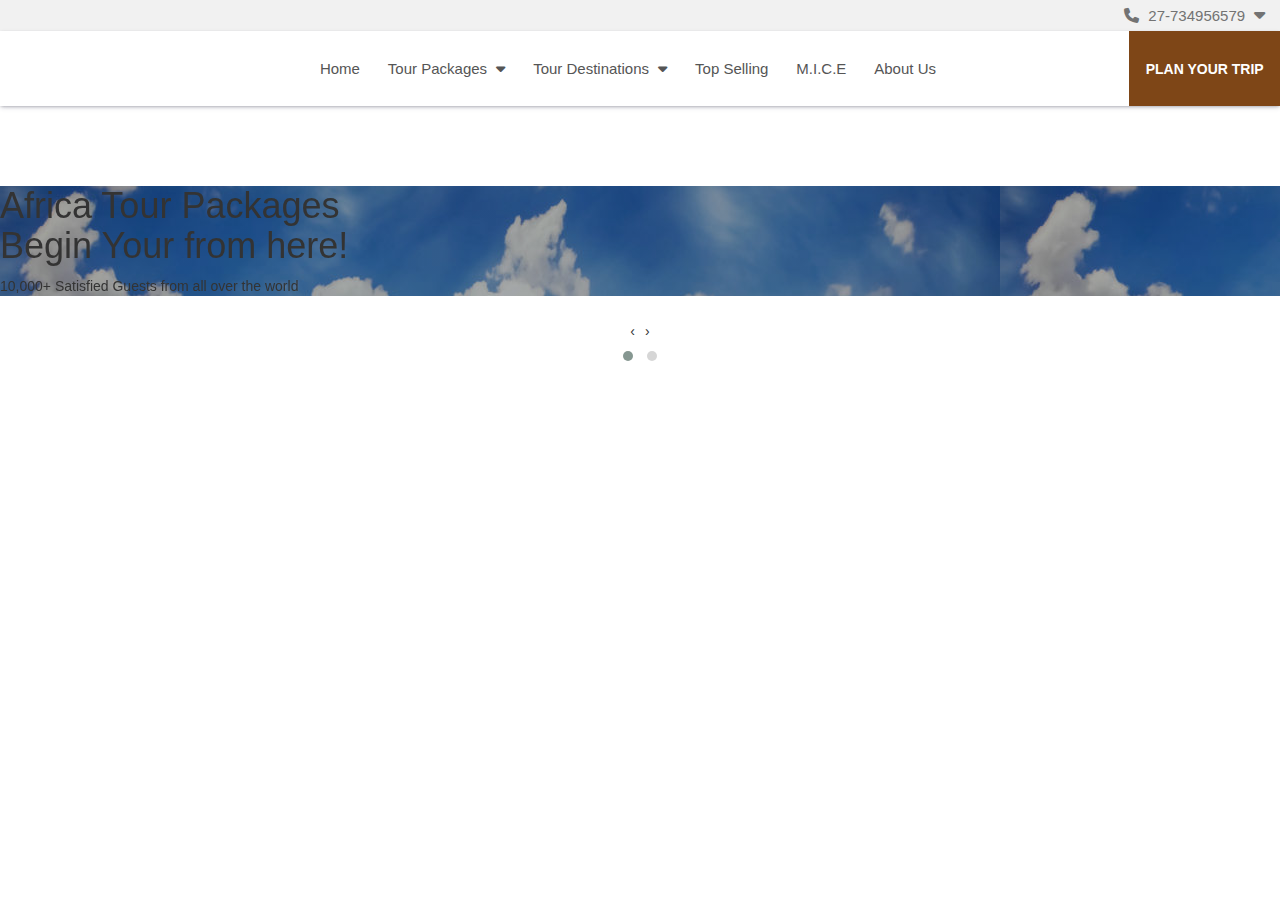
<file: index copy 2.html>
<!DOCTYPE html>
<html lang="en">

<head>
    <meta charset="UTF-8" />
    <meta name="viewport" content="width=device-width, initial-scale=1.0" />
    <title>Document</title>

    <link rel="stylesheet" href="https://cdn.jsdelivr.net/npm/bootstrap@3.3.7/dist/css/bootstrap.min.css"
        integrity="sha384-BVYiiSIFeK1dGmJRAkycuHAHRg32OmUcww7on3RYdg4Va+PmSTsz/K68vbdEjh4u" crossorigin="anonymous" />
    <script src="https://cdn.jsdelivr.net/npm/bootstrap@3.3.7/dist/js/bootstrap.min.js"
        integrity="sha384-Tc5IQib027qvyjSMfHjOMaLkfuWVxZxUPnCJA7l2mCWNIpG9mGCD8wGNIcPD7Txa"
        crossorigin="anonymous"></script>
    <link rel="stylesheet" href="css/owl.carousel.min.css" />
    <link rel="stylesheet" href="https://cdnjs.cloudflare.com/ajax/libs/font-awesome/6.6.0/css/all.min.css" />
    <link rel="stylesheet" href="css/owl.theme.default.min.css" />
    <link rel="stylesheet" href="css/style.css" />
    <script src="js/jquery.min.js"></script>
    <script src="js/owl.carousel.min.js"></script>
</head>

<body>
    <header>
        <div class="topHeader">
            <div class="right">
                <div class="phone">
                    <i class="fa fa-phone" aria-hidden="true"></i>
                    <a href="tel:27-734956579">27-734956579</a>
                    <i class="fa-solid fa-caret-down"></i>

                    <div class="phoneMore">
                        <ul>
                            <a target="_self" href="https://wa.me/27734956579">

                                <li>
                                    <span><i class="fa fa-brands fa-whatsapp"></i></span>
                                    <span>
                                        <h5>Whatsapp</h5>
                                        <h6>27-734956579</h6>
                                    </span>
                                </li>
                            </a>
                            <a href="tel:9643674679">
                                <li>
                                    <span>
                                        <i class="fa fa-solid fa-headset"></i>
                                    </span>
                                    <span>
                                        <h5>Callus</h5>
                                        <h6>27-734956579</h6>

                                    </span>
                                </li>
                            </a>
                            <a href="#">
                                <li>
                                    <span>
                                        <i class="fa-solid fa-envelope-circle-check fa"></i>
                                    </span>
                                    <span>
                                        <h5>Contact Us</h5>
                                    </span>
                                </li>
                            </a>
                        </ul>
                    </div>
                </div>
            </div>
        </div>
        <div class="mainHeader">
            <div class="logo">
                <img src="./img/bottomlogo.png" alt="" />
            </div>
            <nav>
                <ul>
                    <li><a href="#">Home</a></li>
                    <li>
                        <a href="#">Tour Packages <i class="fa fa-caret-down" aria-hidden="true"></i>
                        </a>
                        <div class="megaMenu megaMenu1">
                            <div class="megaChild">
                                <ul>
                                    <li><a href="#">South Africa <i class="fa fa-angle-down" aria-hidden="true"></i></a>

                                        <div class="menus menu1">
                                            <img src="img/sothafrica.webp" alt="">
                                            <div class="menucontent">
                                                <p>Leap into the kaleidoscope of colours and dramatic landscapes that
                                                    the Indian subcontinent shines from tip to toe. Amazing animals,
                                                    beautiful coastlines, ancient temples, palaces and dramatic scene...
                                                </p>
                                                <!-- <a href="#">View Entire page</a> -->
                                            </div>
                                        </div>

                                    </li>
                                    <li><a href="#">Seychelles <i class="fa fa-angle-down" aria-hidden="true"></i></a>
                                        <div class="menus menu2">
                                            <img src="img/seychelles.webp" alt="">
                                            <div class="menucontent">
                                                <p>Leap into the kaleidoscope of colours and dramatic landscapes that
                                                    the Indian subcontinent shines from tip to toe. Amazing animals,
                                                    beautiful coastlines, ancient temples, palaces and dramatic scene...
                                                </p>
                                                <!-- <a href="#">View Entire page</a> -->
                                            </div>
                                        </div>
                                    </li>
                                    <li><a href="#">Zimbabwe <i class="fa fa-angle-down" aria-hidden="true"></i></a>
                                        <div class="menus menu3">
                                            <img src="img/zimbawe.webp" alt="">
                                            <div class="menucontent">
                                                <p>Leap into the kaleidoscope of colours and dramatic landscapes that
                                                    the Indian subcontinent shines from tip to toe. Amazing animals,
                                                    beautiful coastlines, ancient temples, palaces and dramatic scene...
                                                </p>
                                                <!-- <a href="#">View Entire page</a> -->
                                            </div>
                                        </div>
                                    </li>
                                    <li><a href="#">Zambia <i class="fa fa-angle-down" aria-hidden="true"></i></a>
                                        <div class="menus menu4">
                                            <img src="img/zamibia.webp" alt="">
                                            <div class="menucontent">
                                                <p>Leap into the kaleidoscope of colours and dramatic landscapes that
                                                    the Indian subcontinent shines from tip to toe. Amazing animals,
                                                    beautiful coastlines, ancient temples, palaces and dramatic scene...
                                                </p>
                                                <!-- <a href="#">View Entire page</a> -->
                                            </div>
                                        </div>
                                    </li>
                                    <li><a href="#">Namibia <i class="fa fa-angle-down" aria-hidden="true"></i></a>
                                        <div class="menus menu5">
                                            <img src="img/namibia.webp" alt="">
                                            <div class="menucontent">
                                                <p>Leap into the kaleidoscope of colours and dramatic landscapes that
                                                    the Indian subcontinent shines from tip to toe. Amazing animals,
                                                    beautiful coastlines, ancient temples, palaces and dramatic scene...
                                                </p>
                                                <!-- <a href="#">View Entire page</a> -->
                                            </div>
                                        </div>
                                    </li>
                                    <li><a href="#">Mauritius <i class="fa fa-angle-down" aria-hidden="true"></i></a>
                                        <div class="menus menu6">
                                            <img src="img/mauritius.webp" alt="">
                                            <div class="menucontent">
                                                <p>Leap into the kaleidoscope of colours and dramatic landscapes that
                                                    the Indian subcontinent shines from tip to toe. Amazing animals,
                                                    beautiful coastlines, ancient temples, palaces and dramatic scene...
                                                </p>
                                                <!-- <a href="#">View Entire page</a> -->
                                            </div>
                                        </div>
                                    </li>
                                    <li><a href="#">Kenya <i class="fa fa-angle-down" aria-hidden="true"></i></a>
                                        <div class="menus menu7">
                                            <img src="img/kenya.webp" alt="">
                                            <div class="menucontent">
                                                <p>Leap into the kaleidoscope of colours and dramatic landscapes that
                                                    the Indian subcontinent shines from tip to toe. Amazing animals,
                                                    beautiful coastlines, ancient temples, palaces and dramatic scene...
                                                </p>
                                                <!-- <a href="#">View Entire page</a> -->
                                            </div>
                                        </div>
                                    </li>
                                    <li><a href="#">Botswana <i class="fa fa-angle-down" aria-hidden="true"></i></a>
                                        <div class="menus menu8">
                                            <img src="img/botswana.webp" alt="">
                                            <div class="menucontent">
                                                <p>Leap into the kaleidoscope of colours and dramatic landscapes that
                                                    the Indian subcontinent shines from tip to toe. Amazing animals,
                                                    beautiful coastlines, ancient temples, palaces and dramatic scene...
                                                </p>
                                                <!-- <a href="#">View Entire page</a> -->
                                            </div>
                                        </div>
                                    </li>
                                    <li><a href="#">Tanzania <i class="fa fa-angle-down" aria-hidden="true"></i></a>
                                        <div class="menus menu9">
                                            <img src="img/tanzania.webp" alt="">
                                            <div class="menucontent">
                                                <p>Leap into the kaleidoscope of colours and dramatic landscapes that
                                                    the Indian subcontinent shines from tip to toe. Amazing animals,
                                                    beautiful coastlines, ancient temples, palaces and dramatic scene...
                                                </p>
                                                <!-- <a href="#">View Entire page</a> -->
                                            </div>
                                        </div>
                                    </li>
                                    <li><a href="#">Uganda <i class="fa fa-angle-down" aria-hidden="true"></i></a>
                                        <div class="menus menu10">
                                            <img src="img/uganda.webp" alt="">
                                            <div class="menucontent">
                                                <p>Leap into the kaleidoscope of colours and dramatic landscapes that
                                                    the Indian subcontinent shines from tip to toe. Amazing animals,
                                                    beautiful coastlines, ancient temples, palaces and dramatic scene...
                                                </p>
                                                <!-- <a href="#">View Entire page</a> -->
                                            </div>
                                        </div>
                                    </li>
                                    <li><a href="#">Madagascar <i class="fa fa-angle-down" aria-hidden="true"></i></a>
                                        <div class="menus menu11">
                                            <img src="img/Madagascar.webp" alt="">
                                            <div class="menucontent">
                                                <p>Leap into the kaleidoscope of colours and dramatic landscapes that
                                                    the Indian subcontinent shines from tip to toe. Amazing animals,
                                                    beautiful coastlines, ancient temples, palaces and dramatic scene...
                                                </p>
                                                <!-- <a href="#">View Entire page</a> -->
                                            </div>
                                        </div>
                                    </li>
                                </ul>
                            </div>
                        </div>
                    </li>
                    <li>
                        <a href="#">Tour Destinations <i class="fa fa-caret-down" aria-hidden="true"></i>
                        </a>
                        <div class="megaMenu megamenu2">
                            <div class="megaChild">
                                <ul class="adjust">
                                    <li>
                                        <a href="#">South Africa <i class="fa fa-angle-down" aria-hidden="true"></i></a>

                                        <div class="menus menu1">
                                            <div class="menuchild">
                                                <ul>
                                                    <li><a href="#">Johannesburg</a></li>
                                                    <li><a href="#">Sun City </a></li>

                                                    <li><a href="#">Hazyview</a></li>
                                                    <li><a href="#">Cape Town</a></li>
                                                    <li><a href="#"> Hermanus </a></li>
                                                    <li><a href="#">Mossel Bay</a></li>
                                                    <li><a href="#">George</a></li>
                                                    <li><a href="#">Knysna</a></li>

                                                    <li><a href="#">Plettenberg Bay</a></li>
                                                    <li><a href="#">Port Elizabeth</a></li>
                                                </ul>

                                            </div>
                                            <div class="menuchild">
                                                <ul>
                                                    <li><a href="#">Kwantu Game Reserve</a></li>
                                                    <li><a href="#">Oudtshoorn</a></li>
                                                    <li><a href="#">Durban</a></li>

                                                    <li><a href="#">Midlands Meander</a></li>
                                                    <li><a href="#">Drakensberg</a></li>
                                                    <li><a href="#">Zululand</a></li>

                                                    <li><a href="#">Battlefield</a></li>
                                                    <li><a href="#">Pretoria</a></li>
                                                    <li><a href="#">Kimberley</a></li>
                                                </ul>
                                            </div>
                                            <div class="menuchild">

                                                <ul>


                                                    <li><a href="#">Cape Winelands</a></li>

                                                    <li><a href="#">Hoedspruit</a></li>

                                                    <li><a href="#">Garden Route Game Reserve</a></li>
                                                    <li><a href="#">Manyeleti Game Reserve</a></li>
                                                    <li><a href="#">Lion Sands Game Reserve</a></li>
                                                    <li><a href="#">Khaya Ndlovu Manor House</a></li>
                                                    <li><a href="#">Hectorspruit</a></li>
                                                    <li><a href="#">Entabeni Game Reserve </a></li>
                                                    <li><a href="#">Umfolozi Big 5 Game Reserve</a></li>
                                                    <li><a href="#">Kapama Private Game Reserve</a></li>
                                                    <li><a href="#">Tsitsikamma National Park</a></li>
                                                    <li><a href="#">Sabi Sands Game Reserve</a></li>
                                                    <li><a href="#">Pilanesberg National Park</a></li>
                                                    <li><a href="#">Mabula Private Game Reserve</a></li>
                                                    <li><a href="#">Kruger National Park</a></li>
                                                    <li>
                                                        <a href="#">Karongwe Private Game Reserve</a>
                                                    </li>
                                                    <li>
                                                        <a href="#">Sabi Sabi Private Game Reserve</a>
                                                    </li>
                                                </ul>
                                            </div>
                                            <div class="imgmenu">
                                                <img src="img/sothafrica.webp" alt="" />
                                                <div class="menucontent">
                                                    <p>
                                                        Leap into the kaleidoscope of colours and dramatic
                                                        landscapes that the Indian subcontinent shines
                                                        from tip to toe. Amazing animals, beautiful
                                                        coastlines, ancient temples, palaces and dramatic
                                                        scene...
                                                    </p>
                                                    <!-- <a href="#">View Entire page</a> -->
                                                </div>
                                            </div>
                                        </div>
                                    </li>
                                    <li>
                                        <a href="#">Seychelles <i class="fa fa-angle-down" aria-hidden="true"></i></a>
                                        <div class="menus menu2">
                                            <div class="menuchild">
                                                <ul>
                                                    <li><a href="#">Mahe <i class="fa fa-angle-down"
                                                                aria-hidden="true"></i></a></li>

                                                    <li><a href="#">La Digue <i class="fa fa-angle-down"
                                                                aria-hidden="true"></i></a></li>
                                                    <li><a href="#">Praslin <i class="fa fa-angle-down"
                                                                aria-hidden="true"></i></a></li>
                                                </ul>
                                            </div>
                                            <div class="imgmenu">
                                                <img src="img/seychelles.webp" alt="" />
                                                <div class="menucontent">
                                                    <p>
                                                        Leap into the kaleidoscope of colours and dramatic
                                                        landscapes that the Indian subcontinent shines
                                                        from tip to toe. Amazing animals, beautiful
                                                        coastlines, ancient temples, palaces and dramatic
                                                        scene...
                                                    </p>
                                                    <!-- <a href="#">View Entire page</a> -->
                                                </div>
                                            </div>
                                        </div>
                                    </li>
                                    <li>
                                        <a href="#">Zimbabwe <i class="fa fa-angle-down" aria-hidden="true"></i></a>
                                        <div class="menus menu3">
                                            <div class="menuchild">
                                                <ul>
                                                    <li><a href="#">Victoria Falls </a></li>

                                                    <li><a href="#">Hwange National Park</a></li>
                                                    <li><a href="#"> Harare </a></li>
                                                    <li><a href="#"> Matobo National Park </a></li>
                                                    <li><a href="#"> Mana Pools National Park </a></li>
                                                </ul>
                                            </div>
                                            <div class="imgmenu">
                                                <img src="img/zimbawe.webp" alt="" />
                                                <div class="menucontent">
                                                    <p>
                                                        Leap into the kaleidoscope of colours and dramatic
                                                        landscapes that the Indian subcontinent shines
                                                        from tip to toe. Amazing animals, beautiful
                                                        coastlines, ancient temples, palaces and dramatic
                                                        scene...
                                                    </p>
                                                    <!-- <a href="#">View Entire page</a> -->
                                                </div>
                                            </div>
                                        </div>
                                    </li>
                                    <li>
                                        <a href="#">Zambia <i class="fa fa-angle-down" aria-hidden="true"></i></a>
                                        <div class="menus menu4">
                                            <div class="menuchild">
                                                <ul>
                                                    <li><a href="#">Livingstone </a></li>

                                                    <li><a href="#">Lusaka </a></li>
                                                    <li><a href="#"> North Luangwa NP </a></li>
                                                    <li><a href="#"> Chaminuka Game Res</a></li>
                                                    <li><a href="#"> The Islands of Siankaba </a></li>
                                                    <li><a href="#"> South Luangwa National Park </a></li>
                                                </ul>
                                            </div>
                                            <div class="imgmenu">
                                                <img src="img/zamibia.webp" alt="" />
                                                <div class="menucontent">
                                                    <p>
                                                        Leap into the kaleidoscope of colours and dramatic
                                                        landscapes that the Indian subcontinent shines
                                                        from tip to toe. Amazing animals, beautiful
                                                        coastlines, ancient temples, palaces and dramatic
                                                        scene...
                                                    </p>
                                                    <!-- <a href="#">View Entire page</a> -->
                                                </div>
                                            </div>
                                        </div>
                                    </li>
                                    <li>
                                        <a href="#">Namibia <i class="fa fa-angle-down" aria-hidden="true"></i></a>
                                        <div class="menus menu5">
                                            <div class="menuchild">
                                                <ul>
                                                    <li><a href="https://www.africaincoming.com/destination/namibia/windhoek"
                                                            target="_blank" style="font-size:13px">
                                                            Windhoek </a></li>
                                                    <li><a href="https://www.africaincoming.com/destination/namibia/sossusvlei"
                                                            target="_blank" style="font-size:13px">
                                                            Sossusvlei </a></li>
                                                    <li><a href="https://www.africaincoming.com/destination/namibia/swakopmund"
                                                            target="_blank" style="font-size:13px">
                                                            Swakopmund </a></li>
                                                    <li><a href="https://www.africaincoming.com/destination/namibia/etosha-national-park"
                                                            target="_blank" style="font-size:13px">
                                                            Etosha National Park </a></li>
                                                    <li><a href="https://www.africaincoming.com/destination/namibia/kalahari-desert-"
                                                            target="_blank" style="font-size:13px">
                                                            Kalahari Desert </a></li>
                                                    <li><a href="https://www.africaincoming.com/destination/namibia/kaokoland"
                                                            target="_blank" style="font-size:13px">
                                                            Kaokoland </a></li>
                                                    <li><a href="https://www.africaincoming.com/destination/namibia/damaraland"
                                                            target="_blank" style="font-size:13px">
                                                            Damaraland </a></li>
                                                </ul>
                                            </div>
                                            <div class="imgmenu">
                                                <img src="img/namibia.webp" alt="" />
                                                <div class="menucontent">
                                                    <p>
                                                        Leap into the kaleidoscope of colours and dramatic
                                                        landscapes that the Indian subcontinent shines
                                                        from tip to toe. Amazing animals, beautiful
                                                        coastlines, ancient temples, palaces and dramatic
                                                        scene...
                                                    </p>
                                                    <!-- <a href="#">View Entire page</a> -->
                                                </div>
                                            </div>
                                        </div>
                                    </li>
                                    <li>
                                        <a href="#">Mauritius <i class="fa fa-angle-down" aria-hidden="true"></i></a>
                                        <div class="menus menu6">
                                            <div class="menuchild">
                                                <ul>
                                                    <li><a href="#">Windhoek </a></li>
                                                    <li><a href="#">Sossusvlei </a></li>
                                                    <li><a href="#"> Swakopmund </a></li>
                                                    <li><a href="#"> Etosha National Park </a></li>
                                                    <li><a href="#"> Kalahari Desert </a></li>
                                                    <li><a href="#"> Kaokoland </a></li>
                                                    <li><a href="#"> Damaraland </a></li>
                                                </ul>
                                            </div>
                                            <div class="imgmenu">
                                                <img src="img/mauritius.webp" alt="" />
                                                <div class="menucontent">
                                                    <p>
                                                        Leap into the kaleidoscope of colours and dramatic
                                                        landscapes that the Indian subcontinent shines
                                                        from tip to toe. Amazing animals, beautiful
                                                        coastlines, ancient temples, palaces and dramatic
                                                        scene...
                                                    </p>
                                                    <!-- <a href="#">View Entire page</a> -->
                                                </div>
                                            </div>
                                        </div>
                                    </li>
                                    <li>
                                        <a href="#">Kenya <i class="fa fa-angle-down" aria-hidden="true"></i></a>
                                        <div class="menus menu7">
                                            <div class="menuchild">
                                                <ul>
                                                    <li><a href="https://www.africaincoming.com/destination/kenya/nairobi"
                                                            target="_blank" style="font-size:13px">
                                                            Nairobi </a></li>
                                                    <li><a href="https://www.africaincoming.com/destination/kenya/lake-naivasha"
                                                            target="_blank" style="font-size:13px">
                                                            Lake Naivasha </a></li>
                                                    <li><a href="https://www.africaincoming.com/destination/kenya/maasai-mara"
                                                            target="_blank" style="font-size:13px">
                                                            Maasai Mara </a></li>
                                                    <li><a href="https://www.africaincoming.com/destination/kenya/lake-nakuru"
                                                            target="_blank" style="font-size:13px">
                                                            Lake Nakuru </a></li>
                                                    <li><a href="https://www.africaincoming.com/destination/kenya/amboseli-national-park"
                                                            target="_blank" style="font-size:13px">
                                                            Amboseli National Park </a></li>
                                                    <li><a href="https://www.africaincoming.com/destination/kenya/mombasa"
                                                            target="_blank" style="font-size:13px">
                                                            Mombasa </a></li>
                                                    <li><a href="https://www.africaincoming.com/destination/kenya/tsavo-national-park"
                                                            target="_blank" style="font-size:13px">
                                                            Tsavo National Park </a></li>
                                                    <li><a href="https://www.africaincoming.com/destination/kenya/ol-pejeta-conservancy"
                                                            target="_blank" style="font-size:13px">
                                                            Ol Pejeta Conservancy </a></li>
                                                </ul>
                                            </div>
                                            <div class="imgmenu">
                                                <img src="img/kenya.webp" alt="" />
                                                <div class="menucontent">
                                                    <p>
                                                        Leap into the kaleidoscope of colours and dramatic
                                                        landscapes that the Indian subcontinent shines
                                                        from tip to toe. Amazing animals, beautiful
                                                        coastlines, ancient temples, palaces and dramatic
                                                        scene...
                                                    </p>
                                                    <!-- <a href="#">View Entire page</a> -->
                                                </div>
                                            </div>
                                        </div>
                                    </li>
                                    <li>
                                        <a href="#">Botswana <i class="fa fa-angle-down" aria-hidden="true"></i></a>
                                        <div class="menus menu8">
                                            <div class="menuchild">
                                                <ul>
                                                    <li><a href="https://www.africaincoming.com/destination/botswana/chobe-national-park"
                                                            target="_blank" style="font-size:13px">
                                                            Chobe National Park </a></li>
                                                    <li><a href="https://www.africaincoming.com/destination/botswana/okavango-delta"
                                                            target="_blank" style="font-size:13px">
                                                            Okavango Delta </a></li>
                                                    <li><a href="https://www.africaincoming.com/destination/botswana/moremi-game-reserve"
                                                            target="_blank" style="font-size:13px">
                                                            Moremi Game Reserve </a></li>
                                                    <li><a href="https://www.africaincoming.com/destination/botswana/maun"
                                                            target="_blank" style="font-size:13px">
                                                            Maun </a></li>
                                                    <li><a href="https://www.africaincoming.com/destination/botswana/makgadikgadi-pans"
                                                            target="_blank" style="font-size:13px">
                                                            Makgadikgadi Pans </a></li>
                                                </ul>
                                            </div>
                                            <div class="imgmenu">
                                                <img src="img/botswana.webp" alt="" />
                                                <div class="menucontent">
                                                    <p>
                                                        Leap into the kaleidoscope of colours and dramatic
                                                        landscapes that the Indian subcontinent shines
                                                        from tip to toe. Amazing animals, beautiful
                                                        coastlines, ancient temples, palaces and dramatic
                                                        scene...
                                                    </p>
                                                    <!-- <a href="#">View Entire page</a> -->
                                                </div>
                                            </div>
                                        </div>
                                    </li>
                                    <li>
                                        <a href="#">Tanzania <i class="fa fa-angle-down" aria-hidden="true"></i></a>
                                        <div class="menus menu9">
                                            <div class="menuchild">
                                                <ul>
                                                    <li><a href="https://www.africaincoming.com/destination/tanzania/arusha"
                                                            target="_blank" style="font-size:13px">
                                                            Arusha </a></li>
                                                    <li><a href="https://www.africaincoming.com/destination/tanzania/tarangire-national-park"
                                                            target="_blank" style="font-size:13px">
                                                            Tarangire National Park </a></li>
                                                    <li><a href="https://www.africaincoming.com/destination/tanzania/serengeti-national-park"
                                                            target="_blank" style="font-size:13px">
                                                            Serengeti National Park </a></li>
                                                    <li><a href="https://www.africaincoming.com/destination/tanzania/ngorongoro-"
                                                            target="_blank" style="font-size:13px">
                                                            Ngorongoro </a></li>
                                                    <li><a href="https://www.africaincoming.com/destination/tanzania/zanzibar-"
                                                            target="_blank" style="font-size:13px">
                                                            Zanzibar </a></li>
                                                    <li><a href="https://www.africaincoming.com/destination/tanzania/stone-town"
                                                            target="_blank" style="font-size:13px">
                                                            Stone Town </a></li>
                                                    <li><a href="https://www.africaincoming.com/destination/tanzania/lake-manyara"
                                                            target="_blank" style="font-size:13px">
                                                            Lake Manyara </a></li>
                                                    <li><a href="https://www.africaincoming.com/destination/tanzania/dar-es-salaam"
                                                            target="_blank" style="font-size:13px">
                                                            Dar Es Salaam </a></li>
                                                    <li><a href="https://www.africaincoming.com/destination/tanzania/ruaha-national-park"
                                                            target="_blank" style="font-size:13px">
                                                            Ruaha National Park </a></li>
                                                    <li><a href="https://www.africaincoming.com/destination/tanzania/mikumi-national-park"
                                                            target="_blank" style="font-size:13px">
                                                            Mikumi National Park </a></li>
                                                    <li><a href="https://www.africaincoming.com/destination/tanzania/morogoro"
                                                            target="_blank" style="font-size:13px">
                                                            Morogoro </a></li>
                                                    <li><a href="https://www.africaincoming.com/destination/tanzania/selous-game-reserve"
                                                            target="_blank" style="font-size:13px">
                                                            Selous Game Reserve </a></li>
                                                </ul>
                                            </div>
                                            <div class="imgmenu">
                                                <img src="img/tanzania.webp" alt="" />
                                                <div class="menucontent">
                                                    <p>
                                                        Leap into the kaleidoscope of colours and dramatic
                                                        landscapes that the Indian subcontinent shines
                                                        from tip to toe. Amazing animals, beautiful
                                                        coastlines, ancient temples, palaces and dramatic
                                                        scene...
                                                    </p>
                                                    <!-- <a href="#">View Entire page</a> -->
                                                </div>
                                            </div>
                                        </div>
                                    </li>
                                    <li>
                                        <a href="#">Uganda <i class="fa fa-angle-down" aria-hidden="true"></i></a>
                                        <div class="menus menu10">
                                            <div class="menuchild">
                                                <ul>
                                                    <li><a href="https://www.africaincoming.com/destination/uganda/mabamba-swamp"
                                                            target="_blank" style="font-size:13px">
                                                            Mabamba Swamp </a></li>
                                                    <li><a href="https://www.africaincoming.com/destination/uganda/kampala"
                                                            target="_blank" style="font-size:13px">
                                                            Kampala </a></li>
                                                    <li><a href="https://www.africaincoming.com/destination/uganda/budongo-forest"
                                                            target="_blank" style="font-size:13px">
                                                            Budongo Forest </a></li>
                                                    <li><a href="https://www.africaincoming.com/destination/uganda/kibale-national-park"
                                                            target="_blank" style="font-size:13px">
                                                            Kibale National Park </a></li>
                                                    <li><a href="https://www.africaincoming.com/destination/uganda/queen-elizabeth-national-park"
                                                            target="_blank" style="font-size:13px">
                                                            Queen Elizabeth National Park </a></li>
                                                    <li><a href="https://www.africaincoming.com/destination/uganda/murchison-falls-uganda"
                                                            target="_blank" style="font-size:13px">
                                                            Murchison Falls Uganda </a></li>
                                                    <li><a href="https://www.africaincoming.com/destination/uganda/fort-portal"
                                                            target="_blank" style="font-size:13px">
                                                            Fort Portal </a></li>
                                                    <li><a href="https://www.africaincoming.com/destination/uganda/mgahinga-national-park"
                                                            target="_blank" style="font-size:13px">
                                                            Mgahinga National Park </a></li>
                                                    <li><a href="https://www.africaincoming.com/destination/uganda/mbarara"
                                                            target="_blank" style="font-size:13px">
                                                            Mbarara </a></li>
                                                    <li><a href="https://www.africaincoming.com/destination/uganda/bwindi-national-park"
                                                            target="_blank" style="font-size:13px">
                                                            Bwindi National Park </a></li>
                                                    <li><a href="https://www.africaincoming.com/destination/uganda/igongo-cultural-center"
                                                            target="_blank" style="font-size:13px">
                                                            Igongo Cultural Center </a></li>
                                                    <li><a href="https://www.africaincoming.com/destination/uganda/lake-mburo-national-park"
                                                            target="_blank" style="font-size:13px">
                                                            Lake Mburo National Park </a></li>
                                                </ul>
                                            </div>
                                            <div class="imgmenu">
                                                <img src="img/uganda.webp" alt="" />
                                                <div class="menucontent">
                                                    <p>
                                                        Leap into the kaleidoscope of colours and dramatic
                                                        landscapes that the Indian subcontinent shines
                                                        from tip to toe. Amazing animals, beautiful
                                                        coastlines, ancient temples, palaces and dramatic
                                                        scene...
                                                    </p>
                                                    <!-- <a href="#">View Entire page</a> -->
                                                </div>
                                            </div>
                                        </div>
                                    </li>
                                    <li>
                                        <a href="#">Madagascar <i class="fa fa-angle-down" aria-hidden="true"></i></a>
                                        <div class="menus menu11">
                                            <div class="menuchild">
                                                <ul>
                                                    <li><a href="https://www.africaincoming.com/destination/madagascar/antananarivo"
                                                            target="_blank" style="font-size:13px">
                                                            Antananarivo </a></li>
                                                    <li><a href="https://www.africaincoming.com/destination/madagascar/berenty-reserve"
                                                            target="_blank" style="font-size:13px">
                                                            Berenty Reserve </a></li>
                                                    <li><a href="https://www.africaincoming.com/destination/madagascar/fort-dauphin"
                                                            target="_blank" style="font-size:13px">
                                                            Fort Dauphin </a></li>
                                                    <li><a href="https://www.africaincoming.com/destination/madagascar/andohahela-np"
                                                            target="_blank" style="font-size:13px">
                                                            Andohahela NP </a></li>
                                                    <li><a href="https://www.africaincoming.com/destination/madagascar/andasibe"
                                                            target="_blank" style="font-size:13px">
                                                            Andasibe </a></li>
                                                    <li><a href="https://www.africaincoming.com/destination/madagascar/mahanoro-asohihy"
                                                            target="_blank" style="font-size:13px">
                                                            Mahanoro Asohihy </a></li>
                                                    <li><a href="https://www.africaincoming.com/destination/madagascar/ambohimahatsinjo"
                                                            target="_blank" style="font-size:13px">
                                                            Ambohimahatsinjo </a></li>
                                                    <li><a href="https://www.africaincoming.com/destination/madagascar/mananjary"
                                                            target="_blank" style="font-size:13px">
                                                            Mananjary </a></li>
                                                    <li><a href="https://www.africaincoming.com/destination/madagascar/isalo-national-park"
                                                            target="_blank" style="font-size:13px">
                                                            Isalo National Park </a></li>
                                                    <li><a href="https://www.africaincoming.com/destination/madagascar/ambalavao"
                                                            target="_blank" style="font-size:13px">
                                                            Ambalavao </a></li>
                                                    <li><a href="https://www.africaincoming.com/destination/madagascar/antsirabe"
                                                            target="_blank" style="font-size:13px">
                                                            Antsirabe </a></li>
                                                    <li><a href="https://www.africaincoming.com/destination/madagascar/ankarana-national-park"
                                                            target="_blank" style="font-size:13px">
                                                            Ankarana National Park </a></li>
                                                    <li><a href="https://www.africaincoming.com/destination/madagascar/nosy-be"
                                                            target="_blank" style="font-size:13px">
                                                            Nosy Be </a></li>
                                                    <li><a href="https://www.africaincoming.com/destination/madagascar/mandrare"
                                                            target="_blank" style="font-size:13px">
                                                            Mandrare </a></li>
                                                    <li><a href="https://www.africaincoming.com/destination/madagascar/manafiafy-beach-and-rainforest"
                                                            target="_blank" style="font-size:13px">
                                                            Manafiafy Beach and Rainforest </a></li>
                                                    <li><a href="https://www.africaincoming.com/destination/madagascar/sainte-marie"
                                                            target="_blank" style="font-size:13px">
                                                            Sainte Marie </a></li>
                                                </ul>
                                            </div>
                                            <div class="imgmenu">
                                                <img src="img/Madagascar.webp" alt="" />
                                                <div class="menucontent">
                                                    <p>
                                                        Leap into the kaleidoscope of colours and dramatic
                                                        landscapes that the Indian subcontinent shines
                                                        from tip to toe. Amazing animals, beautiful
                                                        coastlines, ancient temples, palaces and dramatic
                                                        scene...
                                                    </p>
                                                    <!-- <a href="#">View Entire page</a> -->
                                                </div>
                                            </div>
                                        </div>
                                    </li>
                                </ul>
                            </div>
                        </div>
                    </li>
                    <li><a href="#">Top Selling</a></li>
                    <li><a href="#">M.I.C.E</a></li>
                    <li><a href="#">About Us</a></li>
                </ul>
            </nav>
            <div class="customizeButton">
                <a href="#"> Plan your trip </a>
            </div>
        </div>
    </header>

    <!-- banner  -->
    <section class="banner">
        <div class="owl-carousel owl-theme" id="banner">
            <div class="item"
                style="background-image: linear-gradient(rgb(0 0 0 / 34%), rgb(0 0 0 / 33%)), url(./img/slide1.jpeg);">

                <div class="content">
                    <h1>Africa Tour Packages <br>
                        Begin Your from here!</h1>
                    <p>10,000+ Satisfied Guests from all over the world</p>
                </div>


            </div>
            <div class="item"
                style="background-image: linear-gradient(rgb(0 0 0 / 34%), rgb(0 0 0 / 33%)), url(./img/slide2.webp);">
                <div class="content">
                    <h1>Africa Mice</h1>
                    <p>10,000+ Satisfied Guests from all over the world</p>
                </div>

            </div>



        </div>

    </section>




   

    <script>
        $('#banner').owlCarousel({
            loop: true,
            margin: 10,
            nav: true,
            responsive: {
                0: {
                    items: 1
                },
                600: {
                    items: 1
                },
                1000: {
                    items: 1
                }
            }
        })
    </script>
</body>

</html>
</file>
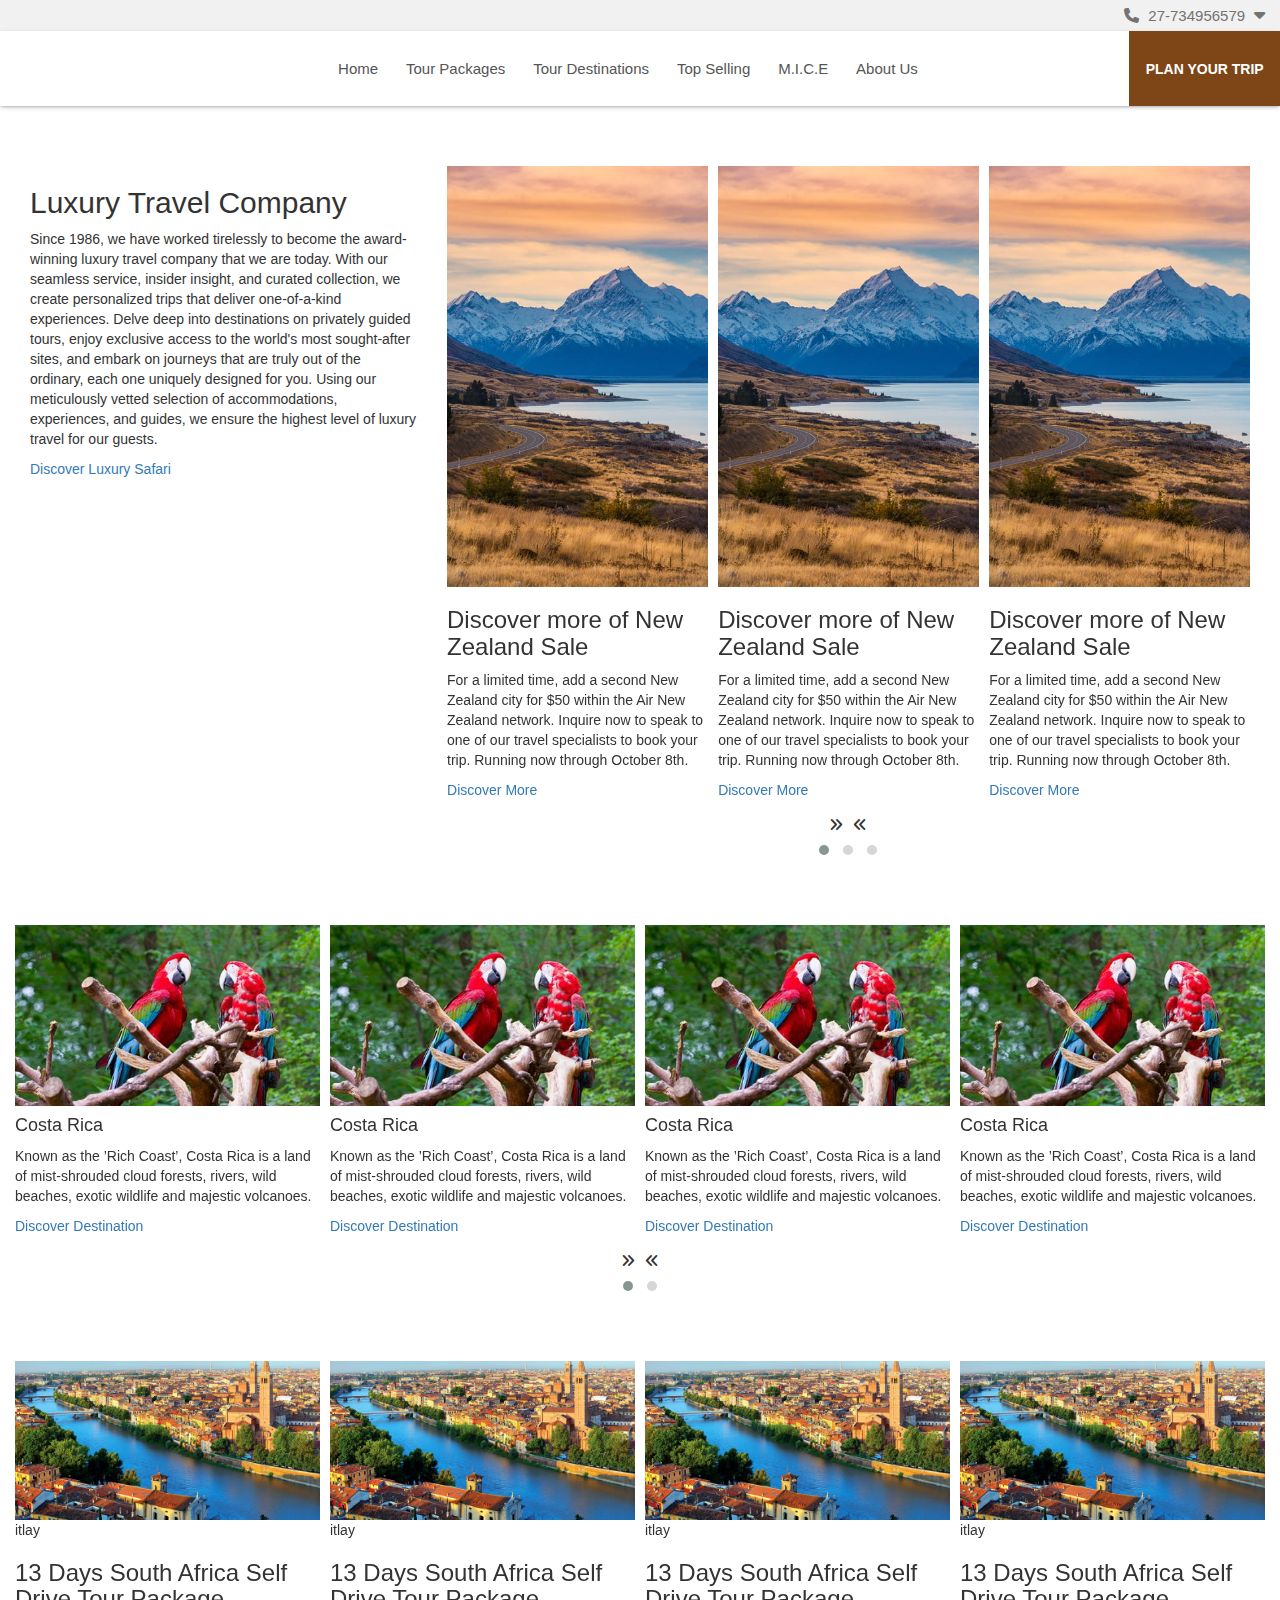
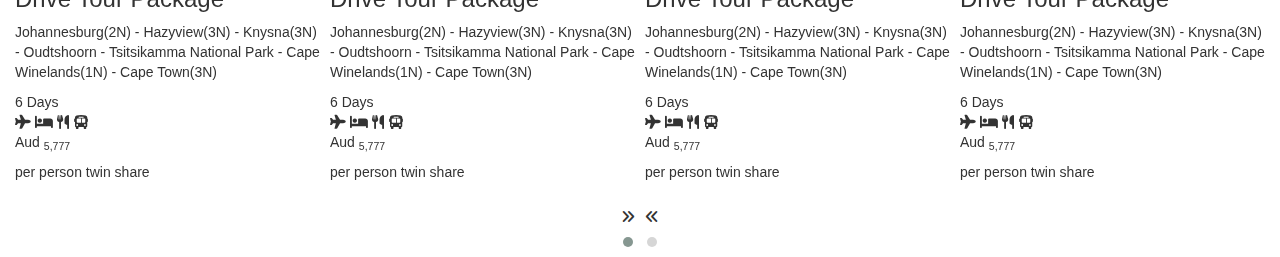
<file: index copy.html>
<!DOCTYPE html>
<html lang="en">

<head>
    <meta charset="UTF-8" />
    <meta name="viewport" content="width=device-width, initial-scale=1.0" />
    <title>Document</title>

    <link rel="stylesheet" href="https://cdn.jsdelivr.net/npm/bootstrap@3.3.7/dist/css/bootstrap.min.css"
        integrity="sha384-BVYiiSIFeK1dGmJRAkycuHAHRg32OmUcww7on3RYdg4Va+PmSTsz/K68vbdEjh4u" crossorigin="anonymous" />
    <script src="https://cdn.jsdelivr.net/npm/bootstrap@3.3.7/dist/js/bootstrap.min.js"
        integrity="sha384-Tc5IQib027qvyjSMfHjOMaLkfuWVxZxUPnCJA7l2mCWNIpG9mGCD8wGNIcPD7Txa"
        crossorigin="anonymous"></script>
    <link rel="stylesheet" href="css/owl.carousel.min.css" />
    <link rel="stylesheet" href="https://cdnjs.cloudflare.com/ajax/libs/font-awesome/6.6.0/css/all.min.css" />
    <link rel="stylesheet" href="css/owl.theme.default.min.css" />
    <link rel="stylesheet" href="css/style.css" />
    <script src="js/jquery.min.js"></script>
    <script src="js/owl.carousel.min.js"></script>
</head>

<body>
    <header>
        <div class="topHeader">
            <div class="right">
                <div class="phone">
                    <i class="fa fa-phone" aria-hidden="true"></i>
                    <a href="tel:27-734956579">27-734956579</a>
                    <i class="fa-solid fa-caret-down"></i>

                    <div class="phoneMore">
                        <ul>
                            <li>
                                <span><i class="fa fa-brands fa-whatsapp"></i></span>
                                <span>
                                    <h5>Whatsapp</h5>
                                    <a href="#">27-734956579</a>
                                </span>
                            </li>
                            <li>
                                <span>
                                    <i class="fa fa-solid fa-headset"></i>
                                </span>
                                <span>
                                    <h5>Callus</h5>
                                    <a href="#">27-734956579</a>
                                </span>
                            </li>
                            <li>
                                <span>
                                    <i class="fa-solid fa-envelope-circle-check fa"></i>
                                </span>
                                <span>
                                    <h5>Contact Us</h5>
                                </span>
                            </li>
                        </ul>
                    </div>
                </div>
            </div>
        </div>
        <div class="mainHeader">
            <div class="logo">
                <img src="./img/bottomlogo.png" alt="" />
            </div>
            <nav>
                <ul>
                    <li><a href="#">Home</a></li>
                    <li>
                        <a href="#">Tour Packages</a>
                        <div class="megaMenu megaMenu1">
                            <div class="megaChild">
                                <ul>
                                    <li><a href="#">South Africa</a>

                                        <div class="menus menu1">
                                            <img src="img/sothafrica.webp" alt="">
                                            <div class="menucontent">
                                                <p>Leap into the kaleidoscope of colours and dramatic landscapes that
                                                    the Indian subcontinent shines from tip to toe. Amazing animals,
                                                    beautiful coastlines, ancient temples, palaces and dramatic scene...
                                                </p>
                                                <a href="#">View Entire page</a>
                                            </div>
                                        </div>

                                    </li>
                                    <li><a href="#">Seychelles</a>
                                        <div class="menus menu2">
                                            <img src="img/seychelles.webp" alt="">
                                            <div class="menucontent">
                                                <p>Leap into the kaleidoscope of colours and dramatic landscapes that
                                                    the Indian subcontinent shines from tip to toe. Amazing animals,
                                                    beautiful coastlines, ancient temples, palaces and dramatic scene...
                                                </p>
                                                <a href="#">View Entire page</a>
                                            </div>
                                        </div>
                                    </li>
                                    <li><a href="#">Zimbabwe</a>
                                        <div class="menus menu3">
                                            <img src="img/zimbawe.webp" alt="">
                                            <div class="menucontent">
                                                <p>Leap into the kaleidoscope of colours and dramatic landscapes that
                                                    the Indian subcontinent shines from tip to toe. Amazing animals,
                                                    beautiful coastlines, ancient temples, palaces and dramatic scene...
                                                </p>
                                                <a href="#">View Entire page</a>
                                            </div>
                                        </div>
                                    </li>
                                    <li><a href="#">Zambia</a>
                                        <div class="menus menu4">
                                            <img src="img/zamibia.webp" alt="">
                                            <div class="menucontent">
                                                <p>Leap into the kaleidoscope of colours and dramatic landscapes that
                                                    the Indian subcontinent shines from tip to toe. Amazing animals,
                                                    beautiful coastlines, ancient temples, palaces and dramatic scene...
                                                </p>
                                                <a href="#">View Entire page</a>
                                            </div>
                                        </div>
                                    </li>
                                    <li><a href="#">Namibia</a>
                                        <div class="menus menu5">
                                            <img src="img/namibia.webp" alt="">
                                            <div class="menucontent">
                                                <p>Leap into the kaleidoscope of colours and dramatic landscapes that
                                                    the Indian subcontinent shines from tip to toe. Amazing animals,
                                                    beautiful coastlines, ancient temples, palaces and dramatic scene...
                                                </p>
                                                <a href="#">View Entire page</a>
                                            </div>
                                        </div>
                                    </li>
                                    <li><a href="#">Mauritius</a>
                                        <div class="menus menu6">
                                            <img src="img/mauritius.webp" alt="">
                                            <div class="menucontent">
                                                <p>Leap into the kaleidoscope of colours and dramatic landscapes that
                                                    the Indian subcontinent shines from tip to toe. Amazing animals,
                                                    beautiful coastlines, ancient temples, palaces and dramatic scene...
                                                </p>
                                                <a href="#">View Entire page</a>
                                            </div>
                                        </div>
                                    </li>
                                    <li><a href="#">Kenya</a>
                                        <div class="menus menu7">
                                            <img src="img/kenya.webp" alt="">
                                            <div class="menucontent">
                                                <p>Leap into the kaleidoscope of colours and dramatic landscapes that
                                                    the Indian subcontinent shines from tip to toe. Amazing animals,
                                                    beautiful coastlines, ancient temples, palaces and dramatic scene...
                                                </p>
                                                <a href="#">View Entire page</a>
                                            </div>
                                        </div>
                                    </li>
                                    <li><a href="#">Botswana</a>
                                        <div class="menus menu8">
                                            <img src="img/botswana.webp" alt="">
                                            <div class="menucontent">
                                                <p>Leap into the kaleidoscope of colours and dramatic landscapes that
                                                    the Indian subcontinent shines from tip to toe. Amazing animals,
                                                    beautiful coastlines, ancient temples, palaces and dramatic scene...
                                                </p>
                                                <a href="#">View Entire page</a>
                                            </div>
                                        </div>
                                    </li>
                                    <li><a href="#">Tanzania</a>
                                        <div class="menus menu9">
                                            <img src="img/tanzania.webp" alt="">
                                            <div class="menucontent">
                                                <p>Leap into the kaleidoscope of colours and dramatic landscapes that
                                                    the Indian subcontinent shines from tip to toe. Amazing animals,
                                                    beautiful coastlines, ancient temples, palaces and dramatic scene...
                                                </p>
                                                <a href="#">View Entire page</a>
                                            </div>
                                        </div>
                                    </li>
                                    <li><a href="#">Uganda</a>
                                        <div class="menus menu10">
                                            <img src="img/uganda.webp" alt="">
                                            <div class="menucontent">
                                                <p>Leap into the kaleidoscope of colours and dramatic landscapes that
                                                    the Indian subcontinent shines from tip to toe. Amazing animals,
                                                    beautiful coastlines, ancient temples, palaces and dramatic scene...
                                                </p>
                                                <a href="#">View Entire page</a>
                                            </div>
                                        </div>
                                    </li>
                                    <li><a href="#">Madagascar</a>
                                        <div class="menus menu11">
                                            <img src="img/Madagascar.webp" alt="">
                                            <div class="menucontent">
                                                <p>Leap into the kaleidoscope of colours and dramatic landscapes that
                                                    the Indian subcontinent shines from tip to toe. Amazing animals,
                                                    beautiful coastlines, ancient temples, palaces and dramatic scene...
                                                </p>
                                                <a href="#">View Entire page</a>
                                            </div>
                                        </div>
                                    </li>
                                </ul>
                            </div>
                        </div>
                    </li>
                  <li>
                        <a href="#">Tour Destinations</a>
                        <div class="megaMenu megamenu2">
                            <div class="megaChild">
                                <ul>
                                    <li>
                                        <a href="#">South Africa</a>

                                        <div class="menus menu1">
                                            <div class="menuchild">
                                                <ul>
                                                    <li><a href="#">Johannesburg</a></li>
                                                    <li><a href="#">Sun City </a></li>

                                                    <li><a href="#">Hazyview</a></li>
                                                    <li><a href="#">Cape Town</a></li>
                                                    <li><a href="#"> Hermanus </a></li>
                                                    <li><a href="#">Mossel Bay</a></li>
                                                    <li><a href="#">George</a></li>
                                                    <li><a href="#">Knysna</a></li>

                                                    <li><a href="#">Plettenberg Bay</a></li>
                                                    <li><a href="#">Port Elizabeth</a></li>
                                                    <li><a href="#">Kwantu Game Reserve</a></li>
                                                    <li><a href="#">Oudtshoorn</a></li>
                                                    <li><a href="#">Durban</a></li>

                                                    <li><a href="#">Midlands Meander</a></li>
                                                    <li><a href="#">Drakensberg</a></li>
                                                    <li><a href="#">Zululand</a></li>

                                                    <li><a href="#">Battlefield</a></li>
                                                    <li><a href="#">Pretoria</a></li>
                                                    <li><a href="#">Kimberley</a></li>
                                                    <li><a href="#">Cape Winelands</a></li>

                                                    <li><a href="#">Hoedspruit</a></li>

                                                    <li><a href="#">Garden Route Game Reserve</a></li>
                                                    <li><a href="#">Manyeleti Game Reserve</a></li>
                                                    <li><a href="#">Lion Sands Game Reserve</a></li>
                                                    <li><a href="#">Khaya Ndlovu Manor House</a></li>
                                                    <li><a href="#">Hectorspruit</a></li>
                                                    <li><a href="#">Entabeni Game Reserve </a></li>
                                                    <li><a href="#">Umfolozi Big 5 Game Reserve</a></li>
                                                    <li><a href="#">Kapama Private Game Reserve</a></li>
                                                    <li><a href="#">Tsitsikamma National Park</a></li>
                                                    <li><a href="#">Sabi Sands Game Reserve</a></li>
                                                    <li><a href="#">Pilanesberg National Park</a></li>
                                                    <li><a href="#">Mabula Private Game Reserve</a></li>
                                                    <li><a href="#">Kruger National Park</a></li>
                                                    <li>
                                                        <a href="#">Karongwe Private Game Reserve</a>
                                                    </li>
                                                    <li>
                                                        <a href="#">Sabi Sabi Private Game Reserve</a>
                                                    </li>
                                                </ul>
                                            </div>
                                            <div class="imgmenu">
                                                <img src="img/sothafrica.webp" alt="" />
                                                <div class="menucontent">
                                                    <p>
                                                        Leap into the kaleidoscope of colours and dramatic
                                                        landscapes that the Indian subcontinent shines
                                                        from tip to toe. Amazing animals, beautiful
                                                        coastlines, ancient temples, palaces and dramatic
                                                        scene...
                                                    </p>
                                                    <a href="#">View Entire page</a>
                                                </div>
                                            </div>
                                        </div>
                                    </li>
                                    <li>
                                        <a href="#">Seychelles</a>
                                        <div class="menus menu2">
                                            <div class="menuchild">
                                                <ul>
                                                    <li><a href="#">Mahe</a></li>

                                                    <li><a href="#">La Digue</a></li>
                                                    <li><a href="#">Praslin</a></li>
                                                </ul>
                                            </div>
                                            <div class="imgmenu">
                                                <img src="img/seychelles.webp" alt="" />
                                                <div class="menucontent">
                                                    <p>
                                                        Leap into the kaleidoscope of colours and dramatic
                                                        landscapes that the Indian subcontinent shines
                                                        from tip to toe. Amazing animals, beautiful
                                                        coastlines, ancient temples, palaces and dramatic
                                                        scene...
                                                    </p>
                                                    <a href="#">View Entire page</a>
                                                </div>
                                            </div>
                                        </div>
                                    </li>
                                    <li>
                                        <a href="#">Zimbabwe</a>
                                        <div class="menus menu3">
                                            <div class="menuchild">
                                                <ul>
                                                    <li><a href="#">Victoria Falls </a></li>

                                                    <li><a href="#">Hwange National Park</a></li>
                                                    <li><a href="#"> Harare </a></li>
                                                    <li><a href="#"> Matobo National Park </a></li>
                                                    <li><a href="#"> Mana Pools National Park </a></li>
                                                </ul>
                                            </div>
                                            <div class="imgmenu">
                                                <img src="img/zimbawe.webp" alt="" />
                                                <div class="menucontent">
                                                    <p>
                                                        Leap into the kaleidoscope of colours and dramatic
                                                        landscapes that the Indian subcontinent shines
                                                        from tip to toe. Amazing animals, beautiful
                                                        coastlines, ancient temples, palaces and dramatic
                                                        scene...
                                                    </p>
                                                    <a href="#">View Entire page</a>
                                                </div>
                                            </div>
                                        </div>
                                    </li>
                                    <li>
                                        <a href="#">Zambia</a>
                                        <div class="menus menu4">
                                            <div class="menuchild">
                                                <ul>
                                                    <li><a href="#">Livingstone </a></li>

                                                    <li><a href="#">Lusaka </a></li>
                                                    <li><a href="#"> North Luangwa NP </a></li>
                                                    <li><a href="#"> Chaminuka Game Res</a></li>
                                                    <li><a href="#"> The Islands of Siankaba </a></li>
                                                    <li><a href="#"> South Luangwa National Park </a></li>
                                                </ul>
                                            </div>
                                            <div class="imgmenu">
                                                <img src="img/zamibia.webp" alt="" />
                                                <div class="menucontent">
                                                    <p>
                                                        Leap into the kaleidoscope of colours and dramatic
                                                        landscapes that the Indian subcontinent shines
                                                        from tip to toe. Amazing animals, beautiful
                                                        coastlines, ancient temples, palaces and dramatic
                                                        scene...
                                                    </p>
                                                    <a href="#">View Entire page</a>
                                                </div>
                                            </div>
                                        </div>
                                    </li>
                                    <li>
                                        <a href="#">Namibia</a>
                                        <div class="menus menu5">
                                            <div class="menuchild">
                                                <ul>
                                                    <li><a href="https://www.africaincoming.com/destination/namibia/windhoek"
                                                            target="_blank" style="font-size:13px">
                                                            Windhoek </a></li>
                                                    <li><a href="https://www.africaincoming.com/destination/namibia/sossusvlei"
                                                            target="_blank" style="font-size:13px">
                                                            Sossusvlei </a></li>
                                                    <li><a href="https://www.africaincoming.com/destination/namibia/swakopmund"
                                                            target="_blank" style="font-size:13px">
                                                            Swakopmund </a></li>
                                                    <li><a href="https://www.africaincoming.com/destination/namibia/etosha-national-park"
                                                            target="_blank" style="font-size:13px">
                                                            Etosha National Park </a></li>
                                                    <li><a href="https://www.africaincoming.com/destination/namibia/kalahari-desert-"
                                                            target="_blank" style="font-size:13px">
                                                            Kalahari Desert </a></li>
                                                    <li><a href="https://www.africaincoming.com/destination/namibia/kaokoland"
                                                            target="_blank" style="font-size:13px">
                                                            Kaokoland </a></li>
                                                    <li><a href="https://www.africaincoming.com/destination/namibia/damaraland"
                                                            target="_blank" style="font-size:13px">
                                                            Damaraland </a></li>
                                                </ul>
                                            </div>
                                            <div class="imgmenu">
                                                <img src="img/namibia.webp" alt="" />
                                                <div class="menucontent">
                                                    <p>
                                                        Leap into the kaleidoscope of colours and dramatic
                                                        landscapes that the Indian subcontinent shines
                                                        from tip to toe. Amazing animals, beautiful
                                                        coastlines, ancient temples, palaces and dramatic
                                                        scene...
                                                    </p>
                                                    <a href="#">View Entire page</a>
                                                </div>
                                            </div>
                                        </div>
                                    </li>
                                    <li>
                                        <a href="#">Mauritius</a>
                                        <div class="menus menu6">
                                            <div class="menuchild">
                                                <ul>
                                                    <li><a href="#">Windhoek </a></li>
                                                    <li><a href="#">Sossusvlei </a></li>
                                                    <li><a href="#"> Swakopmund </a></li>
                                                    <li><a href="#"> Etosha National Park </a></li>
                                                    <li><a href="#"> Kalahari Desert </a></li>
                                                    <li><a href="#"> Kaokoland </a></li>
                                                    <li><a href="#"> Damaraland </a></li>
                                                </ul>
                                            </div>
                                            <div class="imgmenu">
                                                <img src="img/mauritius.webp" alt="" />
                                                <div class="menucontent">
                                                    <p>
                                                        Leap into the kaleidoscope of colours and dramatic
                                                        landscapes that the Indian subcontinent shines
                                                        from tip to toe. Amazing animals, beautiful
                                                        coastlines, ancient temples, palaces and dramatic
                                                        scene...
                                                    </p>
                                                    <a href="#">View Entire page</a>
                                                </div>
                                            </div>
                                        </div>
                                    </li>
                                    <li>
                                        <a href="#">Kenya</a>
                                        <div class="menus menu7">
                                            <div class="menuchild">
                                                <ul>
                                                    <li><a href="https://www.africaincoming.com/destination/kenya/nairobi"
                                                            target="_blank" style="font-size:13px">
                                                            Nairobi </a></li>
                                                    <li><a href="https://www.africaincoming.com/destination/kenya/lake-naivasha"
                                                            target="_blank" style="font-size:13px">
                                                            Lake Naivasha </a></li>
                                                    <li><a href="https://www.africaincoming.com/destination/kenya/maasai-mara"
                                                            target="_blank" style="font-size:13px">
                                                            Maasai Mara </a></li>
                                                    <li><a href="https://www.africaincoming.com/destination/kenya/lake-nakuru"
                                                            target="_blank" style="font-size:13px">
                                                            Lake Nakuru </a></li>
                                                    <li><a href="https://www.africaincoming.com/destination/kenya/amboseli-national-park"
                                                            target="_blank" style="font-size:13px">
                                                            Amboseli National Park </a></li>
                                                    <li><a href="https://www.africaincoming.com/destination/kenya/mombasa"
                                                            target="_blank" style="font-size:13px">
                                                            Mombasa </a></li>
                                                    <li><a href="https://www.africaincoming.com/destination/kenya/tsavo-national-park"
                                                            target="_blank" style="font-size:13px">
                                                            Tsavo National Park </a></li>
                                                    <li><a href="https://www.africaincoming.com/destination/kenya/ol-pejeta-conservancy"
                                                            target="_blank" style="font-size:13px">
                                                            Ol Pejeta Conservancy </a></li>
                                                </ul>
                                            </div>
                                            <div class="imgmenu">
                                                <img src="img/kenya.webp" alt="" />
                                                <div class="menucontent">
                                                    <p>
                                                        Leap into the kaleidoscope of colours and dramatic
                                                        landscapes that the Indian subcontinent shines
                                                        from tip to toe. Amazing animals, beautiful
                                                        coastlines, ancient temples, palaces and dramatic
                                                        scene...
                                                    </p>
                                                    <a href="#">View Entire page</a>
                                                </div>
                                            </div>
                                        </div>
                                    </li>
                                    <li>
                                        <a href="#">Botswana</a>
                                        <div class="menus menu8">
                                            <div class="menuchild">
                                                <ul>
                                                    <li><a href="https://www.africaincoming.com/destination/botswana/chobe-national-park"
                                                            target="_blank" style="font-size:13px">
                                                            Chobe National Park </a></li>
                                                    <li><a href="https://www.africaincoming.com/destination/botswana/okavango-delta"
                                                            target="_blank" style="font-size:13px">
                                                            Okavango Delta </a></li>
                                                    <li><a href="https://www.africaincoming.com/destination/botswana/moremi-game-reserve"
                                                            target="_blank" style="font-size:13px">
                                                            Moremi Game Reserve </a></li>
                                                    <li><a href="https://www.africaincoming.com/destination/botswana/maun"
                                                            target="_blank" style="font-size:13px">
                                                            Maun </a></li>
                                                    <li><a href="https://www.africaincoming.com/destination/botswana/makgadikgadi-pans"
                                                            target="_blank" style="font-size:13px">
                                                            Makgadikgadi Pans </a></li>
                                                </ul>
                                            </div>
                                            <div class="imgmenu">
                                                <img src="img/botswana.webp" alt="" />
                                                <div class="menucontent">
                                                    <p>
                                                        Leap into the kaleidoscope of colours and dramatic
                                                        landscapes that the Indian subcontinent shines
                                                        from tip to toe. Amazing animals, beautiful
                                                        coastlines, ancient temples, palaces and dramatic
                                                        scene...
                                                    </p>
                                                    <a href="#">View Entire page</a>
                                                </div>
                                            </div>
                                        </div>
                                    </li>
                                    <li>
                                        <a href="#">Tanzania</a>
                                        <div class="menus menu9">
                                            <div class="menuchild">
                                                <ul>
                                                    <li><a href="https://www.africaincoming.com/destination/tanzania/arusha"
                                                            target="_blank" style="font-size:13px">
                                                            Arusha </a></li>
                                                    <li><a href="https://www.africaincoming.com/destination/tanzania/tarangire-national-park"
                                                            target="_blank" style="font-size:13px">
                                                            Tarangire National Park </a></li>
                                                    <li><a href="https://www.africaincoming.com/destination/tanzania/serengeti-national-park"
                                                            target="_blank" style="font-size:13px">
                                                            Serengeti National Park </a></li>
                                                    <li><a href="https://www.africaincoming.com/destination/tanzania/ngorongoro-"
                                                            target="_blank" style="font-size:13px">
                                                            Ngorongoro </a></li>
                                                    <li><a href="https://www.africaincoming.com/destination/tanzania/zanzibar-"
                                                            target="_blank" style="font-size:13px">
                                                            Zanzibar </a></li>
                                                    <li><a href="https://www.africaincoming.com/destination/tanzania/stone-town"
                                                            target="_blank" style="font-size:13px">
                                                            Stone Town </a></li>
                                                    <li><a href="https://www.africaincoming.com/destination/tanzania/lake-manyara"
                                                            target="_blank" style="font-size:13px">
                                                            Lake Manyara </a></li>
                                                    <li><a href="https://www.africaincoming.com/destination/tanzania/dar-es-salaam"
                                                            target="_blank" style="font-size:13px">
                                                            Dar Es Salaam </a></li>
                                                    <li><a href="https://www.africaincoming.com/destination/tanzania/ruaha-national-park"
                                                            target="_blank" style="font-size:13px">
                                                            Ruaha National Park </a></li>
                                                    <li><a href="https://www.africaincoming.com/destination/tanzania/mikumi-national-park"
                                                            target="_blank" style="font-size:13px">
                                                            Mikumi National Park </a></li>
                                                    <li><a href="https://www.africaincoming.com/destination/tanzania/morogoro"
                                                            target="_blank" style="font-size:13px">
                                                            Morogoro </a></li>
                                                    <li><a href="https://www.africaincoming.com/destination/tanzania/selous-game-reserve"
                                                            target="_blank" style="font-size:13px">
                                                            Selous Game Reserve </a></li>
                                                </ul>
                                            </div>
                                            <div class="imgmenu">
                                                <img src="img/tanzania.webp" alt="" />
                                                <div class="menucontent">
                                                    <p>
                                                        Leap into the kaleidoscope of colours and dramatic
                                                        landscapes that the Indian subcontinent shines
                                                        from tip to toe. Amazing animals, beautiful
                                                        coastlines, ancient temples, palaces and dramatic
                                                        scene...
                                                    </p>
                                                    <a href="#">View Entire page</a>
                                                </div>
                                            </div>
                                        </div>
                                    </li>
                                    <li>
                                        <a href="#">Uganda</a>
                                        <div class="menus menu10">
                                            <div class="menuchild">
                                                <ul>
                                                    <li><a href="https://www.africaincoming.com/destination/uganda/mabamba-swamp"
                                                            target="_blank" style="font-size:13px">
                                                            Mabamba Swamp </a></li>
                                                    <li><a href="https://www.africaincoming.com/destination/uganda/kampala"
                                                            target="_blank" style="font-size:13px">
                                                            Kampala </a></li>
                                                    <li><a href="https://www.africaincoming.com/destination/uganda/budongo-forest"
                                                            target="_blank" style="font-size:13px">
                                                            Budongo Forest </a></li>
                                                    <li><a href="https://www.africaincoming.com/destination/uganda/kibale-national-park"
                                                            target="_blank" style="font-size:13px">
                                                            Kibale National Park </a></li>
                                                    <li><a href="https://www.africaincoming.com/destination/uganda/queen-elizabeth-national-park"
                                                            target="_blank" style="font-size:13px">
                                                            Queen Elizabeth National Park </a></li>
                                                    <li><a href="https://www.africaincoming.com/destination/uganda/murchison-falls-uganda"
                                                            target="_blank" style="font-size:13px">
                                                            Murchison Falls Uganda </a></li>
                                                    <li><a href="https://www.africaincoming.com/destination/uganda/fort-portal"
                                                            target="_blank" style="font-size:13px">
                                                            Fort Portal </a></li>
                                                    <li><a href="https://www.africaincoming.com/destination/uganda/mgahinga-national-park"
                                                            target="_blank" style="font-size:13px">
                                                            Mgahinga National Park </a></li>
                                                    <li><a href="https://www.africaincoming.com/destination/uganda/mbarara"
                                                            target="_blank" style="font-size:13px">
                                                            Mbarara </a></li>
                                                    <li><a href="https://www.africaincoming.com/destination/uganda/bwindi-national-park"
                                                            target="_blank" style="font-size:13px">
                                                            Bwindi National Park </a></li>
                                                    <li><a href="https://www.africaincoming.com/destination/uganda/igongo-cultural-center"
                                                            target="_blank" style="font-size:13px">
                                                            Igongo Cultural Center </a></li>
                                                    <li><a href="https://www.africaincoming.com/destination/uganda/lake-mburo-national-park"
                                                            target="_blank" style="font-size:13px">
                                                            Lake Mburo National Park </a></li>
                                                </ul>
                                            </div>
                                            <div class="imgmenu">
                                                <img src="img/uganda.webp" alt="" />
                                                <div class="menucontent">
                                                    <p>
                                                        Leap into the kaleidoscope of colours and dramatic
                                                        landscapes that the Indian subcontinent shines
                                                        from tip to toe. Amazing animals, beautiful
                                                        coastlines, ancient temples, palaces and dramatic
                                                        scene...
                                                    </p>
                                                    <a href="#">View Entire page</a>
                                                </div>
                                            </div>
                                        </div>
                                    </li>
                                    <li>
                                        <a href="#">Madagascar</a>
                                        <div class="menus menu11">
                                            <div class="menuchild">
                                                <ul>
                                                    <li><a href="https://www.africaincoming.com/destination/madagascar/antananarivo"
                                                            target="_blank" style="font-size:13px">
                                                            Antananarivo </a></li>
                                                    <li><a href="https://www.africaincoming.com/destination/madagascar/berenty-reserve"
                                                            target="_blank" style="font-size:13px">
                                                            Berenty Reserve </a></li>
                                                    <li><a href="https://www.africaincoming.com/destination/madagascar/fort-dauphin"
                                                            target="_blank" style="font-size:13px">
                                                            Fort Dauphin </a></li>
                                                    <li><a href="https://www.africaincoming.com/destination/madagascar/andohahela-np"
                                                            target="_blank" style="font-size:13px">
                                                            Andohahela NP </a></li>
                                                    <li><a href="https://www.africaincoming.com/destination/madagascar/andasibe"
                                                            target="_blank" style="font-size:13px">
                                                            Andasibe </a></li>
                                                    <li><a href="https://www.africaincoming.com/destination/madagascar/mahanoro-asohihy"
                                                            target="_blank" style="font-size:13px">
                                                            Mahanoro Asohihy </a></li>
                                                    <li><a href="https://www.africaincoming.com/destination/madagascar/ambohimahatsinjo"
                                                            target="_blank" style="font-size:13px">
                                                            Ambohimahatsinjo </a></li>
                                                    <li><a href="https://www.africaincoming.com/destination/madagascar/mananjary"
                                                            target="_blank" style="font-size:13px">
                                                            Mananjary </a></li>
                                                    <li><a href="https://www.africaincoming.com/destination/madagascar/isalo-national-park"
                                                            target="_blank" style="font-size:13px">
                                                            Isalo National Park </a></li>
                                                    <li><a href="https://www.africaincoming.com/destination/madagascar/ambalavao"
                                                            target="_blank" style="font-size:13px">
                                                            Ambalavao </a></li>
                                                    <li><a href="https://www.africaincoming.com/destination/madagascar/antsirabe"
                                                            target="_blank" style="font-size:13px">
                                                            Antsirabe </a></li>
                                                    <li><a href="https://www.africaincoming.com/destination/madagascar/ankarana-national-park"
                                                            target="_blank" style="font-size:13px">
                                                            Ankarana National Park </a></li>
                                                    <li><a href="https://www.africaincoming.com/destination/madagascar/nosy-be"
                                                            target="_blank" style="font-size:13px">
                                                            Nosy Be </a></li>
                                                    <li><a href="https://www.africaincoming.com/destination/madagascar/mandrare"
                                                            target="_blank" style="font-size:13px">
                                                            Mandrare </a></li>
                                                    <li><a href="https://www.africaincoming.com/destination/madagascar/manafiafy-beach-and-rainforest"
                                                            target="_blank" style="font-size:13px">
                                                            Manafiafy Beach and Rainforest </a></li>
                                                    <li><a href="https://www.africaincoming.com/destination/madagascar/sainte-marie"
                                                            target="_blank" style="font-size:13px">
                                                            Sainte Marie </a></li>
                                                </ul>
                                            </div>
                                            <div class="imgmenu">
                                                <img src="img/Madagascar.webp" alt="" />
                                                <div class="menucontent">
                                                    <p>
                                                        Leap into the kaleidoscope of colours and dramatic
                                                        landscapes that the Indian subcontinent shines
                                                        from tip to toe. Amazing animals, beautiful
                                                        coastlines, ancient temples, palaces and dramatic
                                                        scene...
                                                    </p>
                                                    <a href="#">View Entire page</a>
                                                </div>
                                            </div>
                                        </div>
                                    </li>
                                </ul>
                            </div>
                        </div>
                    </li> 
                    <li><a href="#">Top Selling</a></li>
                    <li><a href="#">M.I.C.E</a></li>
                    <li><a href="#">About Us</a></li>
                </ul>
            </nav>
            <div class="customizeButton">
                <a href="#"> Plan your trip </a>
            </div>
        </div>
    </header>

    <section class="knowAfrica">
        <div class="container-fluid">
            <div class="col-sm-4">
                <div class="left">
                    <h2>Luxury Travel Company</h2>
                    <p>
                        Since 1986, we have worked tirelessly to become the award-winning
                        luxury travel company that we are today. With our seamless
                        service, insider insight, and curated collection, we create
                        personalized trips that deliver one-of-a-kind experiences. Delve
                        deep into destinations on privately guided tours, enjoy exclusive
                        access to the world's most sought-after sites, and embark on
                        journeys that are truly out of the ordinary, each one uniquely
                        designed for you. Using our meticulously vetted selection of
                        accommodations, experiences, and guides, we ensure the highest
                        level of luxury travel for our guests.
                    </p>
                    <a href="#">Discover Luxury Safari</a>
                </div>
            </div>
            <div class="col-sm-8">
                <div class="owl-carousel owl-theme" id="knowAfrica">
                    <div class="item">
                        <img src="./img/slide1.jpg" alt="" />

                        <div class="contant">
                            <h3>Discover more of New Zealand Sale</h3>
                            <p>
                                For a limited time, add a second New Zealand city for $50
                                within the Air New Zealand network. Inquire now to speak to
                                one of our travel specialists to book your trip. Running now
                                through October 8th.
                            </p>
                            <a href="#">Discover More</a>
                        </div>
                    </div>
                    <div class="item">
                        <img src="./img/slide1.jpg" alt="" />
                        <div class="contant">
                            <h3>Discover more of New Zealand Sale</h3>
                            <p>
                                For a limited time, add a second New Zealand city for $50
                                within the Air New Zealand network. Inquire now to speak to
                                one of our travel specialists to book your trip. Running now
                                through October 8th.
                            </p>
                            <a href="#">Discover More</a>
                        </div>
                    </div>
                    <div class="item">
                        <img src="./img/slide1.jpg" alt="" />

                        <div class="contant">
                            <h3>Discover more of New Zealand Sale</h3>
                            <p>
                                For a limited time, add a second New Zealand city for $50
                                within the Air New Zealand network. Inquire now to speak to
                                one of our travel specialists to book your trip. Running now
                                through October 8th.
                            </p>
                            <a href="#">Discover More</a>
                        </div>
                    </div>
                    <div class="item">
                        <img src="./img/slide1.jpg" alt="" />

                        <div class="contant">
                            <h3>Discover more of New Zealand Sale</h3>
                            <p>
                                For a limited time, add a second New Zealand city for $50
                                within the Air New Zealand network. Inquire now to speak to
                                one of our travel specialists to book your trip. Running now
                                through October 8th.
                            </p>
                            <a href="#">Discover More</a>
                        </div>
                    </div>
                    <div class="item">
                        <img src="./img/slide1.jpg" alt="" />
                        <div class="contant">
                            <h3>Discover more of New Zealand Sale</h3>
                            <p>
                                For a limited time, add a second New Zealand city for $50
                                within the Air New Zealand network. Inquire now to speak to
                                one of our travel specialists to book your trip. Running now
                                through October 8th.
                            </p>
                            <a href="#">Discover More</a>
                        </div>
                    </div>
                    <div class="item">
                        <img src="./img/slide1.jpg" alt="" />

                        <div class="contant">
                            <h3>Discover more of New Zealand Sale</h3>
                            <p>
                                For a limited time, add a second New Zealand city for $50
                                within the Air New Zealand network. Inquire now to speak to
                                one of our travel specialists to book your trip. Running now
                                through October 8th.
                            </p>
                            <a href="#">Discover More</a>
                        </div>
                    </div>
                    <div class="item">
                        <img src="./img/slide1.jpg" alt="" />

                        <div class="contant">
                            <h3>Discover more of New Zealand Sale</h3>
                            <p>
                                For a limited time, add a second New Zealand city for $50
                                within the Air New Zealand network. Inquire now to speak to
                                one of our travel specialists to book your trip. Running now
                                through October 8th.
                            </p>
                            <a href="#">Discover More</a>
                        </div>
                    </div>
                </div>
            </div>
        </div>
    </section>
    <!-- whatis hot  -->
    <section class="theme">
        <div class="container-fluid">
            <div class="owl-carousel owl-theme" id="theme">
                <div class="item">
                    <img src="/img/theme1.jpg" alt="" />
                    <div class="contant">
                        <h4>Costa Rica</h4>
                        <p>
                            Known as the ’Rich Coast’, Costa Rica is a land of mist-shrouded
                            cloud forests, rivers, wild beaches, exotic wildlife and
                            majestic volcanoes.
                        </p>
                        <a href="#"> Discover Destination </a>
                    </div>
                </div>
                <div class="item">
                    <img src="/img/theme1.jpg" alt="" />
                    <div class="contant">
                        <h4>Costa Rica</h4>
                        <p>
                            Known as the ’Rich Coast’, Costa Rica is a land of mist-shrouded
                            cloud forests, rivers, wild beaches, exotic wildlife and
                            majestic volcanoes.
                        </p>
                        <a href="#"> Discover Destination </a>
                    </div>
                </div>
                <div class="item">
                    <img src="/img/theme1.jpg" alt="" />
                    <div class="contant">
                        <h4>Costa Rica</h4>
                        <p>
                            Known as the ’Rich Coast’, Costa Rica is a land of mist-shrouded
                            cloud forests, rivers, wild beaches, exotic wildlife and
                            majestic volcanoes.
                        </p>
                        <a href="#"> Discover Destination </a>
                    </div>
                </div>
                <div class="item">
                    <img src="/img/theme1.jpg" alt="" />
                    <div class="contant">
                        <h4>Costa Rica</h4>
                        <p>
                            Known as the ’Rich Coast’, Costa Rica is a land of mist-shrouded
                            cloud forests, rivers, wild beaches, exotic wildlife and
                            majestic volcanoes.
                        </p>
                        <a href="#"> Discover Destination </a>
                    </div>
                </div>
                <div class="item">
                    <img src="/img/theme1.jpg" alt="" />
                    <div class="contant">
                        <h4>Costa Rica</h4>
                        <p>
                            Known as the ’Rich Coast’, Costa Rica is a land of mist-shrouded
                            cloud forests, rivers, wild beaches, exotic wildlife and
                            majestic volcanoes.
                        </p>
                        <a href="#"> Discover Destination </a>
                    </div>
                </div>
            </div>
        </div>
    </section>
    <!-- top selling  -->
    <div class="container-fluid">
        <div class="owl-carousel owl-theme" id="sellBox">
            <div class="item">
                <div class="sellBox">
                    <img src="img/topselling.avif" alt="" />
                    <div class="contant">
                        <div class="upSide">
                            <span>itlay</span>
                            <h3>13 Days South Africa Self Drive Tour Package</h3>
                            <p>
                                Johannesburg(2N) - Hazyview(3N) - Knysna(3N) - Oudtshoorn -
                                Tsitsikamma National Park - Cape Winelands(1N) - Cape Town(3N)
                            </p>
                        </div>
                        <div class="bottomContant">
                            <div class="left">
                                <div class="span">6 Days</div>
                                <i class="fa fa-plane" aria-hidden="true"></i>
                                <i class="fa fa-bed" aria-hidden="true"></i>
                                <i class="fa fa-cutlery" aria-hidden="true"></i>
                                <i class="fa fa-bus" aria-hidden="true"></i>
                            </div>
                            <div class="price">
                                <div>
                                    <p>Aud <sub>5,777</sub></p>
                                    <p>per person twin share</p>
                                </div>
                            </div>
                        </div>
                    </div>
                </div>
            </div>
            <div class="item">
                <div class="sellBox">
                    <img src="img/topselling.avif" alt="" />
                    <div class="contant">
                        <div class="upSide">
                            <span>itlay</span>
                            <h3>13 Days South Africa Self Drive Tour Package</h3>
                            <p>
                                Johannesburg(2N) - Hazyview(3N) - Knysna(3N) - Oudtshoorn -
                                Tsitsikamma National Park - Cape Winelands(1N) - Cape Town(3N)
                            </p>
                        </div>
                        <div class="bottomContant">
                            <div class="left">
                                <div class="span">6 Days</div>
                                <i class="fa fa-plane" aria-hidden="true"></i>
                                <i class="fa fa-bed" aria-hidden="true"></i>
                                <i class="fa fa-cutlery" aria-hidden="true"></i>
                                <i class="fa fa-bus" aria-hidden="true"></i>
                            </div>
                            <div class="price">
                                <div>
                                    <p>Aud <sub>5,777</sub></p>
                                    <p>per person twin share</p>
                                </div>
                            </div>
                        </div>
                    </div>
                </div>
            </div>
            <div class="item">
                <div class="sellBox">
                    <img src="img/topselling.avif" alt="" />
                    <div class="contant">
                        <div class="upSide">
                            <span>itlay</span>
                            <h3>13 Days South Africa Self Drive Tour Package</h3>
                            <p>
                                Johannesburg(2N) - Hazyview(3N) - Knysna(3N) - Oudtshoorn -
                                Tsitsikamma National Park - Cape Winelands(1N) - Cape Town(3N)
                            </p>
                        </div>
                        <div class="bottomContant">
                            <div class="left">
                                <div class="span">6 Days</div>
                                <i class="fa fa-plane" aria-hidden="true"></i>
                                <i class="fa fa-bed" aria-hidden="true"></i>
                                <i class="fa fa-cutlery" aria-hidden="true"></i>
                                <i class="fa fa-bus" aria-hidden="true"></i>
                            </div>
                            <div class="price">
                                <div>
                                    <p>Aud <sub>5,777</sub></p>
                                    <p>per person twin share</p>
                                </div>
                            </div>
                        </div>
                    </div>
                </div>
            </div>
            <div class="item">
                <div class="sellBox">
                    <img src="img/topselling.avif" alt="" />
                    <div class="contant">
                        <div class="upSide">
                            <span>itlay</span>
                            <h3>13 Days South Africa Self Drive Tour Package</h3>
                            <p>
                                Johannesburg(2N) - Hazyview(3N) - Knysna(3N) - Oudtshoorn -
                                Tsitsikamma National Park - Cape Winelands(1N) - Cape Town(3N)
                            </p>
                        </div>
                        <div class="bottomContant">
                            <div class="left">
                                <div class="span">6 Days</div>
                                <i class="fa fa-plane" aria-hidden="true"></i>
                                <i class="fa fa-bed" aria-hidden="true"></i>
                                <i class="fa fa-cutlery" aria-hidden="true"></i>
                                <i class="fa fa-bus" aria-hidden="true"></i>
                            </div>
                            <div class="price">
                                <div>
                                    <p>Aud <sub>5,777</sub></p>
                                    <p>per person twin share</p>
                                </div>
                            </div>
                        </div>
                    </div>
                </div>
            </div>
            <div class="item">
                <div class="sellBox">
                    <img src="img/topselling.avif" alt="" />
                    <div class="contant">
                        <div class="upSide">
                            <span>itlay</span>
                            <h3>13 Days South Africa Self Drive Tour Package</h3>
                            <p>
                                Johannesburg(2N) - Hazyview(3N) - Knysna(3N) - Oudtshoorn -
                                Tsitsikamma National Park - Cape Winelands(1N) - Cape Town(3N)
                            </p>
                        </div>
                        <div class="bottomContant">
                            <div class="left">
                                <div class="span">6 Days</div>
                                <i class="fa fa-plane" aria-hidden="true"></i>
                                <i class="fa fa-bed" aria-hidden="true"></i>
                                <i class="fa fa-cutlery" aria-hidden="true"></i>
                                <i class="fa fa-bus" aria-hidden="true"></i>
                            </div>
                            <div class="price">
                                <div>
                                    <p>Aud <sub>5,777</sub></p>
                                    <p>per person twin share</p>
                                </div>
                            </div>
                        </div>
                    </div>
                </div>
            </div>
        </div>
    </div>
    <script>
        $("#knowAfrica").owlCarousel({
            loop: true,
            margin: 10,
            nav: true,
            navText: [
                '<i class="fa fa-angle-double-right" aria-hidden="true"></i>',
                '<i class="fa fa-angle-double-left" aria-hidden="true"></i>',
            ],
            responsive: {
                0: {
                    items: 1,
                },
                600: {
                    items: 3,
                },
                1000: {
                    items: 3,
                },
            },
        });

        $("#theme").owlCarousel({
            loop: true,
            margin: 10,
            nav: true,
            navText: [
                '<i class="fa fa-angle-double-right" aria-hidden="true"></i>',
                '<i class="fa fa-angle-double-left" aria-hidden="true"></i>',
            ],
            responsive: {
                0: {
                    items: 1,
                },
                600: {
                    items: 3,
                },
                1000: {
                    items: 4,
                },
            },
        });

        $("#sellBox").owlCarousel({
            loop: true,
            margin: 10,
            nav: true,
            navText: [
                '<i class="fa fa-angle-double-right" aria-hidden="true"></i>',
                '<i class="fa fa-angle-double-left" aria-hidden="true"></i>',
            ],
            responsive: {
                0: {
                    items: 1,
                },
                600: {
                    items: 3,
                },
                1000: {
                    items: 4,
                },
            },
        });
    </script>
</body>

</html>
</file>
<file: css/style.css>
* {
  margin: 0;
  padding: 0;
  box-sizing: border-box;
  font-family: "Poppins", sans-serif;
}
@import url('https://fonts.googleapis.com/css2?family=Poppins:ital,wght@0,100;0,200;0,300;0,400;0,500;0,600;0,700;0,800;0,900;1,100;1,200;1,300;1,400;1,500;1,600;1,700;1,800;1,900&family=Roboto:ital,wght@0,100;0,300;0,400;0,500;0,700;0,900;1,100;1,300;1,400;1,500;1,700;1,900&display=swap');

section {
  margin: 60px 0px;
}
ul {
  margin-bottom: 0px;
  list-style: none;
}

:root {
  --them-clr-one: #7e4617;
  --them-clr-two: #f5aa329e;
  --acrdia-clr: #f5aa329e;
}

/* header  */
.topHeader {
  background-color: #f1f1f1;
  width: 100%;
  padding: 5px 15px;
  display: flex;
  align-items: center;
  justify-content: space-between;
}
.topHeader .left{
  display: flex;
  align-items: center;
}
.topHeader .left img{
  margin-left: 8px;
}
.topHeader p{
  margin-bottom: 0;
}

.topHeader .right i.fa.fa-phone {
  color: #737373;
  font-size: 15px;
  text-align: right;
  padding-right: 5px;
}

.topHeader .right {
  position: relative;
}
.topHeader .right:hover .phoneMore {
  position: absolute;
  opacity: 1;
  transform: translateY(3px);
  visibility: visible;
  background: #fff;
  z-index: 9999;
  width: 80%;
  right: 0;
  margin-left: auto;
}
.topHeader .right i.fa-solid.fa-caret-down {
  font-size: 18px;
  color: #737373;
  padding-left: 5px;
}
.topHeader .right {
  height: 100%;
  width: 20%;
  margin-left: auto;
  position: relative;
  text-align: right;
}
.topHeader .right .phone a{
  color: #737373;
  width: auto;
  text-decoration: none;
}

.topHeader .right a {
  color: var(--them-clr-one);
  font-size: 15px;
  font-weight: 500;
  display: inline-block;
  width: 100%;
}
.topHeader .right .phoneMore {
  position: absolute;
  background: #fff;
  box-shadow: rgba(0, 0, 0, 0.16) 0px 1px 4px;
  border-radius: 4px;
  left: 0;
  right: 0;
  padding: 25px 15px;
  z-index: 9;
  opacity: 0;
  transition: all ease-in-out 0.5s;
  visibility: hidden;
  text-align: left;
  transform: translateY(5px);
}
.topHeader .right .phoneMore ul {
  margin: 0px;
}


.h6, h6 {
  font-size: 12px;
  color: #5d5d5d;
  font-size: 16px;
  font-weight: 600;
}

.topHeader .right .phoneMore ul li {
  display: flex;
  margin: 8px 5px;
  align-items: center;
}



.topHeader .right .phoneMore ul li span h5 {
  margin-bottom: 2px;
  margin-top: 0;
  font-size: 18px;
  font-weight: 600;
  color: #4d4a4a;
}
.topHeader .right .phoneMore ul li span:nth-child(2) {
  padding-left: 10px;
}
.topHeader .right .phoneMore ul li h6{

  color: #5d5d5d;
  font-size: 16px;
  font-weight: 600;
  margin: 5px;
}

.topHeader .right .phoneMore ul li a {
  color: #6b6b6b;
  font-size: 17px;
  font-weight: 500;
  font-weight: 600;
}


.topHeader .right .phoneMore ul li i.fa-brands {
  background: #25c100;
}
.topHeader .right .phoneMore ul li .fa {
  width: 36px;
  height: 36px;
  font-size: 25px;
  border-radius: 100%;
  display: flex;
  justify-content: center;
  align-items: center;
  color: #fff;
}
.topHeader .right .phoneMore ul li i.fa-headset {
  background: #f50404;
  padding: 7px;
}
.topHeader .right .phoneMore ul li .fa-envelope-circle-check {
  background: #935c03;
  padding: 5px;
  font-size: 20px;
}

/* mainheader  */

.mainHeader .logo {
  width: 10%;
}
.mainHeader .logo img {
  width: 100%;
  object-fit: cover;
}

.mainHeader {
  padding-left: 25px;
  display: flex;
  align-items: center;
  justify-content: space-between;
  height: 75px;
  box-shadow: rgba(50, 50, 93, 0.25) 0px 2px 5px -1px, rgba(0, 0, 0, 0.3) 0px 1px 3px -1px;
  background: #fff;
}

.mainHeader nav {
  text-align: left;
  position: relative;
}
.mainHeader nav > ul > li {
  display: inline-block;
  margin-right: 24px;
}
.mainHeader nav ul li a {
  color: #555555;
  text-align: left;
  font-weight: 400;
  font-size: 15px;
  text-transform: capitalize;
}
.mainHeader nav ul li a  i.fa.fa-caret-down {
  padding-left: 5px;
}

.mainHeader nav > ul > li .megaMenu {
  position: absolute;
  width: 95%;
  background-color: #fff;
  z-index: 99;
  overflow: hidden;
  border-radius: 5px;
  transition: all ease-in-out 0.5s;
  left: 0;
  display: none;
}
.mainHeader nav > ul >li:hover .megaMenu.megaMenu1{
  display: flex;



}

.mainHeader nav > ul > li .megaMenu .megaChild {
  width: 100%;
}
.mainHeader nav > ul > li .megaMenu ul {
  width: 40%;
  background: #f7f7f7;
  padding: 20px;
  position: relative;
}
.mainHeader nav > ul > li .megaMenu ul li a {

  text-align: left;
  width: 100%;
  color: #6f6e6e;
  font-size: 13px;
  text-transform: capitalize;
  display: flex;
  justify-content: space-between;
}

.mainHeader nav > ul > li .megaMenu ul li a  i.fa.fa-angle-down {
  transform: rotate(267deg);
  color: #918f8dcf;
  font-size: 12px;
}
.mainHeader nav > ul > li .megaMenu .menuchild{
  height: 100%;
}


.mainHeader nav > ul > li .megaMenu ul li {
  padding: 8px 0px;
 
}
.mainHeader nav > ul > li .megaMenu ul li:nth-child(1):hover .menu1 {
      display: flex;
    opacity: 1;
    visibility: visible;
    flex-wrap: wrap;
}

.mainHeader nav > ul > li .megaMenu ul li:nth-child(2):hover .menu2 {
      display: flex;
    opacity: 1;
    visibility: visible;
    flex-wrap: wrap;

}
.mainHeader nav > ul > li .megaMenu ul li:nth-child(3):hover .menu3 {
      display: flex;
    opacity: 1;
    visibility: visible;
    flex-wrap: wrap;

}
.mainHeader nav > ul > li .megaMenu ul li:nth-child(4):hover .menu4 {
      display: flex;
    opacity: 1;
    visibility: visible;
    flex-wrap: wrap;

}
.mainHeader nav > ul > li .megaMenu ul li:nth-child(5):hover .menu5 {
      display: flex;
    opacity: 1;
    visibility: visible;
    flex-wrap: wrap;

}
.mainHeader nav > ul > li .megaMenu ul li:nth-child(6):hover .menu6 {
      display: flex;
    opacity: 1;
    visibility: visible;
    flex-wrap: wrap;

}
.mainHeader nav > ul > li .megaMenu ul li:nth-child(7):hover .menu7 {
      display: flex;
    opacity: 1;
    visibility: visible;
    flex-wrap: wrap;

}
.mainHeader nav > ul > li .megaMenu ul li:nth-child(8):hover .menu8 {
      display: flex;
    opacity: 1;
    visibility: visible;
    flex-wrap: wrap;

}
.mainHeader nav > ul > li .megaMenu ul li:nth-child(9):hover .menu9 {
      display: flex;
    opacity: 1;
    visibility: visible;
    flex-wrap: wrap;

}
.mainHeader nav > ul > li .megaMenu ul li:nth-child(10):hover .menu10 {
      display: flex;
    opacity: 1;
    visibility: visible;
    flex-wrap: wrap;

}
.mainHeader nav > ul > li .megaMenu ul li:nth-child(11):hover .menu11 {
      display: flex;
    opacity: 1;
    visibility: visible;
    flex-wrap: wrap;
}


/* megaMenu2  */
.mainHeader nav > ul > li .megamenu2 ul li:nth-child(1):hover .menu1 {
  display: flex;
opacity: 1;
visibility: visible;
flex-wrap: nowrap

}

.mainHeader  .megamenu2 .megaChild > ul{
  width: 25%;

}
.mainHeader nav > ul > li .megamenu2 ul li:nth-child(2):hover .menu2 {
  display: flex;
opacity: 1;
visibility: visible;
flex-wrap: nowrap

}
.mainHeader nav > ul > li .megamenu2 ul li:nth-child(3):hover .menu3 {
  display: flex;
opacity: 1;
visibility: visible;
flex-wrap: nowrap

}
.mainHeader nav > ul > li .megamenu2 ul li:nth-child(4):hover .menu4 {
  display: flex;
opacity: 1;
visibility: visible;
flex-wrap: nowrap

}
.mainHeader nav > ul > li .megamenu2 ul li:nth-child(5):hover .menu5 {
  display: flex;
opacity: 1;
visibility: visible;
flex-wrap: nowrap

}
.mainHeader nav > ul > li .megamenu2 ul li:nth-child(6):hover .menu6 {
  display: flex;
opacity: 1;
visibility: visible;
flex-wrap: nowrap

}
.mainHeader nav > ul > li .megamenu2 ul li:nth-child(7):hover .menu7 {
  display: flex;
opacity: 1;
visibility: visible;
flex-wrap: nowrap

}
.mainHeader nav > ul > li .megamenu2 ul li:nth-child(8):hover .menu8 {
  display: flex;
opacity: 1;
visibility: visible;
flex-wrap: nowrap

}
.mainHeader nav > ul > li .megamenu2 ul li:nth-child(9):hover .menu9 {
  display: flex;
opacity: 1;
visibility: visible;
flex-wrap: nowrap

}
.mainHeader nav > ul > li .megamenu2 ul li:nth-child(10):hover .menu10 {
  display: flex;
opacity: 1;
visibility: visible;
flex-wrap: nowrap

}
.mainHeader nav > ul > li .megamenu2 ul li:nth-child(11):hover .menu11 {
  display: flex;
opacity: 1;
visibility: visible;
flex-wrap: nowrap

}

.menus {
  position: absolute;
  left: 100%;
  top: 0;
  display: none;
    width: 450px;
  opacity: 0;
  visibility: hidden;
  bottom: 0;
  background-color: var(--them-clr-one);
}
.menus img{
  width: 100%;
    width: 450px;
  height: 200px;
  object-fit: cover;
}

.mainHeader nav > ul > li .megaMenu1 ul li .menus.menu1 {
  display: flex;
  flex-wrap: wrap;
  opacity: 1;
  visibility: visible;
}
.mainHeader nav > ul > li .megamenu2 ul li .menus.menu1 {
  display: flex;
  flex-wrap: nowrap;
  opacity: 1;
  visibility: visible;
}


.menus .menucontent {
  text-align: left;
  padding: 30px;
  color: #e7e7e7;
}

header .megaMenu .menus .menucontent a {
  border: 1px solid #ffffff4a;
  text-align: center;
  padding: 14px 8px;
  width: 60%;
  font-size: 14px;
  color: #e7e7e7;
  border-radius: 3px;
  margin-top: 10px;
  justify-content: center;
}

.mainHeader nav > ul > li .megaMenu.megamenu2 {

  width: 740px;

}
.mainHeader nav > ul > li .megaMenu.megamenu2 .menuchild ul {
    background-color: #fff;
    width: 220px;
    height: 100%;
  }
  .mainHeader nav > ul > li .megaMenu.megamenu2 .menuchild ul li a {
    font-size: 12px;
  }
  .mainHeader nav > ul > li .megaMenu.megamenu2 .menuchild ul li {
    display: block;
  }


  .mainHeader nav > ul li:nth-child(3):hover .megaMenu.megamenu2{
    display: block;
    visibility: visible;
    opacity: 1;

  }

  .mainHeader nav > ul > li .megaMenu.megamenu2 .menus{
    width: 560px;
  }


  .customizeButton{
    background-color: var(--them-clr-one);
    height: 100%;
    width: 12%;
  }
  .customizeButton a {
    height: 100%;
    width: 100%;
    display: flex;
    justify-content: center;
    align-items: center;
    color: #fff;
    font-size: 14px;
    text-transform: uppercase;
    font-weight: 600;
}




.videoBanner{
  width: 100%;
  height: 80vh;
  position: relative;
}
video{
  width: 100%;
  height: 100%;
  object-fit: cover;

}


.videoBanner .bannerContent{
  position: absolute;
  top: 22%;
  text-align: center;
  width: 80%;
  z-index: 99;
  margin: auto;
  display: block;
  left: 0;
  right: 0;

  padding: 20px;
  border-radius: 10px;

  outline-offset: -15px;

}
.videoBanner .bannerContent h1 {
  font-size: 60px;
  font-weight: 600;
  color: #fff;
  line-height: 80px;
}
.videoBanner .bannerContent p{
  font-size: 22px;
  font-weight: 400;
  color: #fff;
  margin: 0;
}

.videoBanner::after{
  position: absolute;
  content: "";
  height: 100%;
  inset: 0 0 0 0;
  width: 100%;
  background-color: #00000045;
  z-index: 9;
}

.videoBanner .bannerContent .glbl-btn{
  background-color: var(--acrdia-clr);
  padding: 10px 25px;
  display: inline-block;
  margin: 10px 0px 15px;
  border-radius: 5px;
  color: #fff;
}
.videoBanner .bannerContent .glbl-btn img{
  width: 20px;
  transform: translateY(2px);
  margin-right: 0px;
}
</file>
